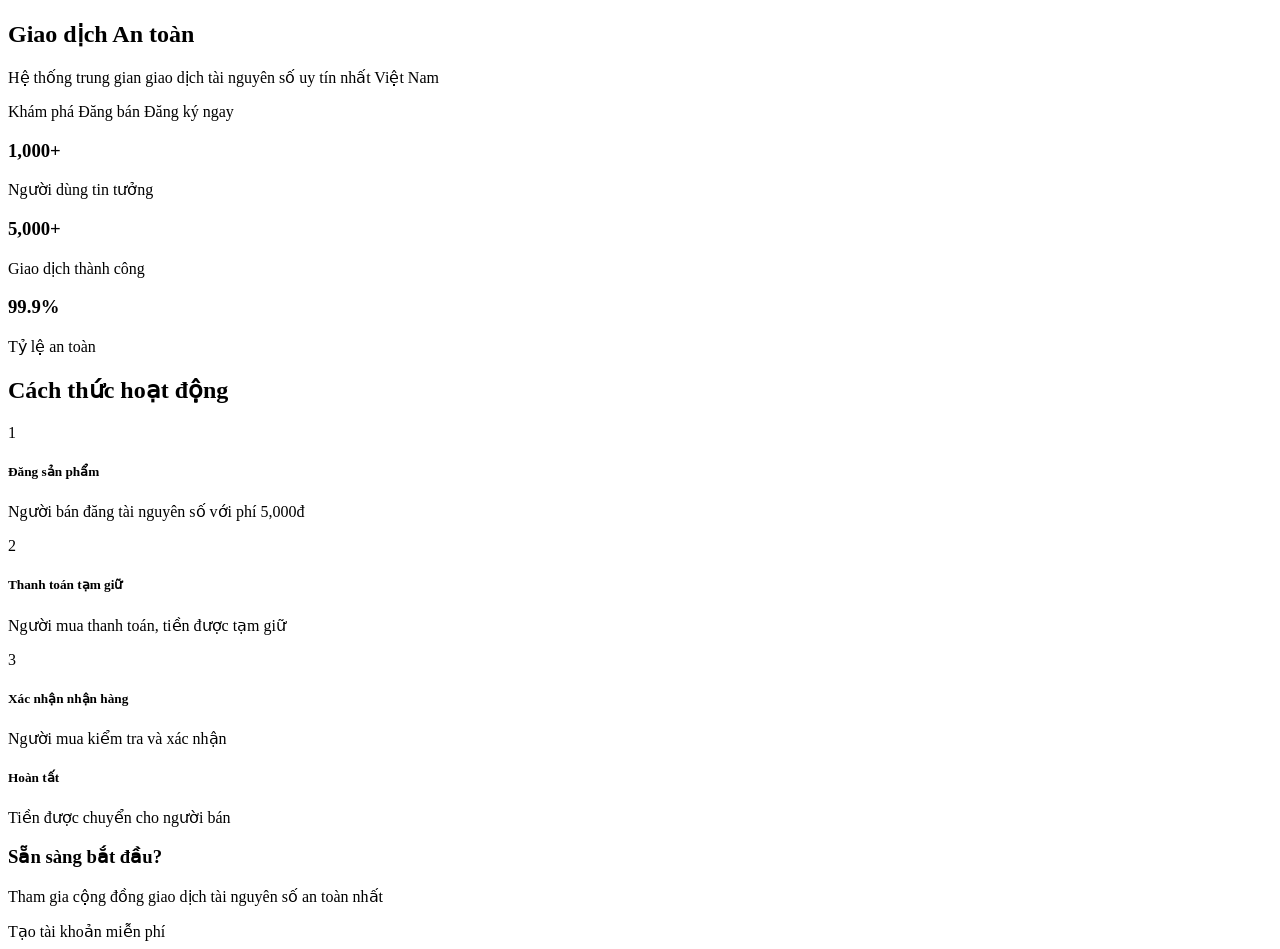
<file: src/main/resources/templates/index.html>
<!doctype html>
<html
  xmlns:th="http://www.thymeleaf.org"
  xmlns:layout="http://www.ultraq.net.nz/thymeleaf/layout"
  xmlns:sec="http://www.thymeleaf.org/extras/spring-security"
  layout:decorate="~{layout/main}"
>
  <head>
    <title>Digital Market - Trang chủ</title>
  </head>
  <body>
    <div layout:fragment="content">
      <!-- Hero Section -->
      <section class="hero-section text-center mb-5">
        <div class="py-4">
          <h1 class="display-4 fw-bold mb-3">
            <i class="bi bi-shield-check me-2"></i>Giao dịch An toàn
          </h1>
          <p class="lead mb-4">
            Hệ thống trung gian giao dịch tài nguyên số uy tín nhất Việt Nam
          </p>
          <div class="d-flex justify-content-center gap-3 flex-wrap">
            <a th:href="@{/products}" class="btn btn-light btn-lg px-4">
              <i class="bi bi-search me-2"></i>Khám phá
            </a>
            <a
              th:href="@{/products/create}"
              class="btn btn-outline-light btn-lg px-4"
              sec:authorize="isAuthenticated()"
            >
              <i class="bi bi-plus-lg me-2"></i>Đăng bán
            </a>

            <a
              th:href="@{/register}"
              class="btn btn-outline-light btn-lg px-4"
              sec:authorize="!isAuthenticated()"
            >
              <i class="bi bi-person-plus me-2"></i>Đăng ký ngay
            </a>
          </div>
        </div>
      </section>

      <!-- Stats -->
      <div class="row g-4 mb-5">
        <div class="col-md-4">
          <div class="card stats-card">
            <i class="bi bi-people-fill text-primary"></i>
            <h3>1,000+</h3>
            <p class="text-muted mb-0">Người dùng tin tưởng</p>
          </div>
        </div>
        <div class="col-md-4">
          <div class="card stats-card">
            <i class="bi bi-bag-check-fill text-success"></i>
            <h3>5,000+</h3>
            <p class="text-muted mb-0">Giao dịch thành công</p>
          </div>
        </div>
        <div class="col-md-4">
          <div class="card stats-card">
            <i class="bi bi-shield-fill-check text-info"></i>
            <h3>99.9%</h3>
            <p class="text-muted mb-0">Tỷ lệ an toàn</p>
          </div>
        </div>
      </div>

      <!-- How it works -->
      <section class="mb-5">
        <h2 class="text-center mb-4 fw-bold">Cách thức hoạt động</h2>
        <div class="row g-4">
          <div class="col-md-3 col-6">
            <div class="text-center">
              <div
                class="rounded-circle bg-primary text-white rounded-circle-step mb-3 mx-auto"
              >
                <span class="fw-bold fs-4">1</span>
              </div>
              <h5>Đăng sản phẩm</h5>
              <p class="text-muted small">
                Người bán đăng tài nguyên số với phí 5,000đ
              </p>
            </div>
          </div>
          <div class="col-md-3 col-6">
            <div class="text-center">
              <div
                class="rounded-circle bg-primary text-white rounded-circle-step mb-3 mx-auto"
              >
                <span class="fw-bold fs-4">2</span>
              </div>
              <h5>Thanh toán tạm giữ</h5>
              <p class="text-muted small">
                Người mua thanh toán, tiền được tạm giữ
              </p>
            </div>
          </div>
          <div class="col-md-3 col-6">
            <div class="text-center">
              <div
                class="rounded-circle bg-primary text-white rounded-circle-step mb-3 mx-auto"
              >
                <span class="fw-bold fs-4">3</span>
              </div>
              <h5>Xác nhận nhận hàng</h5>
              <p class="text-muted small">Người mua kiểm tra và xác nhận</p>
            </div>
          </div>
          <div class="col-md-3 col-6">
            <div class="text-center">
              <div
                class="rounded-circle bg-success text-white rounded-circle-step mb-3 mx-auto"
              >
                <i class="bi bi-check-lg fs-4"></i>
              </div>
              <h5>Hoàn tất</h5>
              <p class="text-muted small">Tiền được chuyển cho người bán</p>
            </div>
          </div>
        </div>
      </section>

      <!-- CTA -->
      <section
        class="text-center py-5 bg-dark text-white"
        style="border-radius: 16px"
      >
        <h3 class="mb-3">Sẵn sàng bắt đầu?</h3>
        <p class="mb-4">
          Tham gia cộng đồng giao dịch tài nguyên số an toàn nhất
        </p>
        <a th:href="@{/register}" class="btn btn-primary btn-lg"
          >Tạo tài khoản miễn phí</a
        >
      </section>
    </div>
  </body>
</html>
</file>
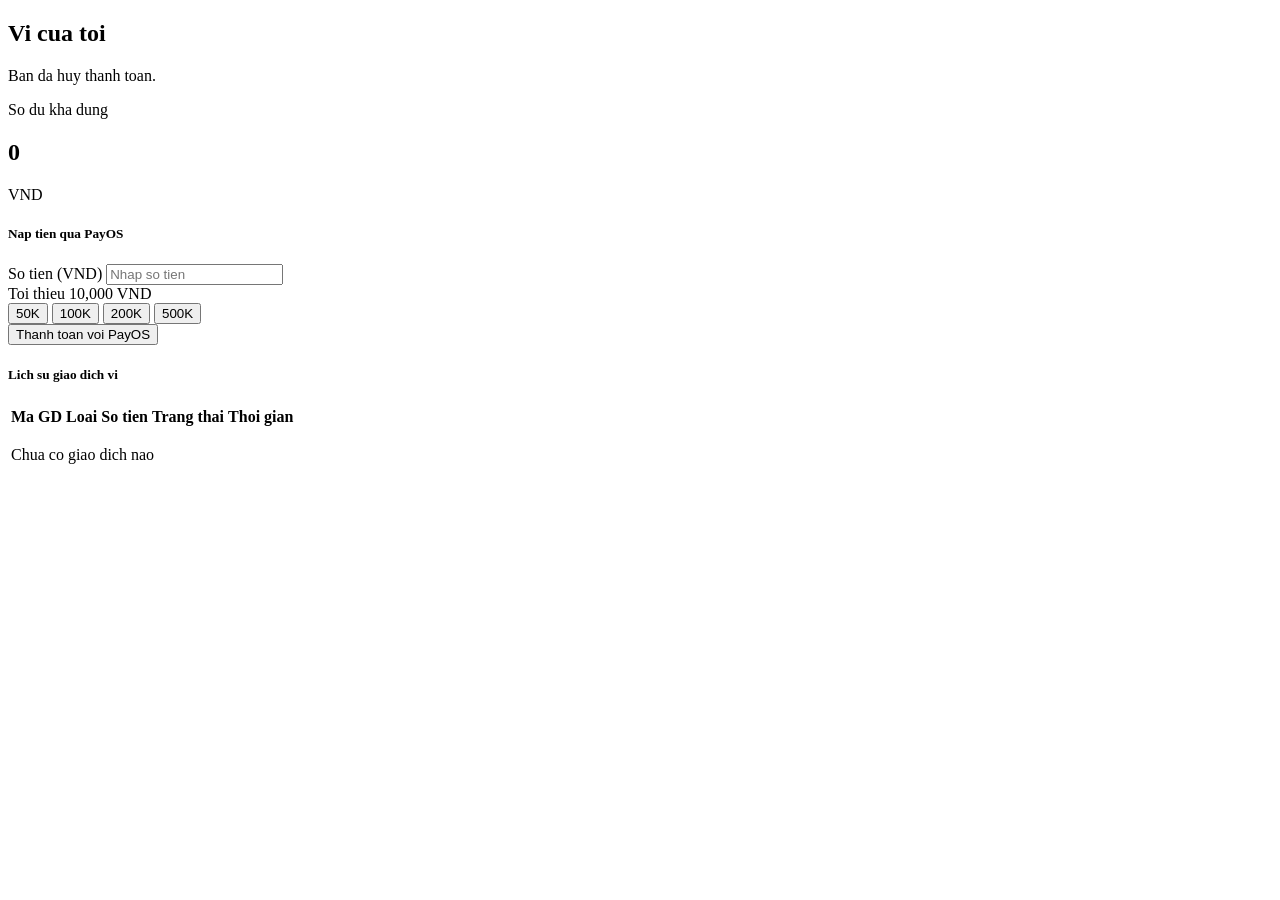
<file: src/main/resources/templates/wallet/index.html>
<!doctype html>
<html
  xmlns:th="http://www.thymeleaf.org"
  xmlns:layout="http://www.ultraq.net.nz/thymeleaf/layout"
  xmlns:sec="http://www.thymeleaf.org/extras/spring-security"
  layout:decorate="~{layout/main}"
>
  <head>
    <title>Vi tien - Digital Market</title>
  </head>
  <body>
    <div layout:fragment="content">
      <h2 class="mb-4"><i class="bi bi-wallet2 me-2"></i>Vi cua toi</h2>

      <!-- Success/Error Messages -->
      <div id="payosAlert" style="display:none;" class="alert fade-in"></div>
      <div th:if="${param.payos != null && param.payos[0] == 'cancel'}" class="alert alert-warning fade-in">
        <i class="bi bi-exclamation-circle me-2"></i>Ban da huy thanh toan.
      </div>

      <div class="row g-4">
        <!-- Balance Card -->
        <div class="col-md-6">
          <div class="card balance-card">
            <div class="card-body p-4">
              <div class="d-flex justify-content-between align-items-start">
                <div>
                  <p class="mb-1 opacity-75">So du kha dung</p>
                  <h2 class="display-5 fw-bold mb-0" id="balance">0</h2>
                  <p class="mb-0">VND</p>
                </div>
                <i class="bi bi-wallet-fill display-4 opacity-50"></i>
              </div>
            </div>
          </div>
        </div>

        <!-- Deposit Card -->
        <div class="col-md-6">
          <div class="card h-100">
            <div class="card-header">
              <h5 class="mb-0">
                <i class="bi bi-plus-circle me-2"></i>Nap tien qua PayOS
              </h5>
            </div>
            <div class="card-body">
              <form id="depositForm">
                <div class="mb-3">
                  <label class="form-label">So tien (VND)</label>
                  <input
                    type="number"
                    id="depositAmount"
                    class="form-control form-control-lg"
                    placeholder="Nhap so tien"
                    min="10000"
                    step="10000"
                    required
                  />
                  <div class="form-text">Toi thieu 10,000 VND</div>
                </div>

                <div class="d-flex gap-2 mb-3">
                  <button type="button" class="btn btn-outline-secondary flex-fill" onclick="setAmount(50000)">50K</button>
                  <button type="button" class="btn btn-outline-secondary flex-fill" onclick="setAmount(100000)">100K</button>
                  <button type="button" class="btn btn-outline-secondary flex-fill" onclick="setAmount(200000)">200K</button>
                  <button type="button" class="btn btn-outline-secondary flex-fill" onclick="setAmount(500000)">500K</button>
                </div>

                <button type="submit" class="btn btn-primary w-100 btn-lg">
                  <i class="bi bi-credit-card me-2"></i>Thanh toan voi PayOS
                </button>
              </form>
            </div>
          </div>
        </div>
      </div>

      <!-- Transaction History -->
      <div class="card mt-4">
        <div class="card-header">
          <h5 class="mb-0">
            <i class="bi bi-clock-history me-2"></i>Lich su giao dich vi
          </h5>
        </div>
        <div class="card-body p-0">
          <div class="table-responsive">
            <table class="table table-hover mb-0">
              <thead class="table-light">
                <tr>
                  <th>Ma GD</th>
                  <th>Loai</th>
                  <th>So tien</th>
                  <th>Trang thai</th>
                  <th>Thoi gian</th>
                </tr>
              </thead>
              <tbody id="transactionHistory">
                <tr>
                  <td colspan="5" class="text-center text-muted py-4">
                    <i class="bi bi-inbox display-6"></i>
                    <p class="mb-0 mt-2">Chua co giao dich nao</p>
                  </td>
                </tr>
              </tbody>
            </table>
          </div>
        </div>
      </div>
    </div>

    <div layout:fragment="scripts">
      <script>
        $(document).ready(function () {
          // Check if returning from PayOS payment
          const urlParams = new URLSearchParams(window.location.search);
          const payos = urlParams.get('payos');
          const orderCode = urlParams.get('orderCode');

          if (payos === 'success' && orderCode) {
            confirmPayOSPayment(orderCode);
          } else {
            loadBalance();
          }
        });

        function confirmPayOSPayment(orderCode) {
          const alertDiv = $('#payosAlert');
          alertDiv.removeClass('alert-success alert-danger')
            .addClass('alert-info')
            .html('<i class="bi bi-hourglass-split me-2"></i>Dang xac nhan thanh toan...')
            .show();

          $.get("/api/wallet/payos-confirm", { orderCode: orderCode }, function (response) {
            if (response.success) {
              alertDiv.removeClass('alert-info')
                .addClass('alert-success')
                .html('<i class="bi bi-check-circle me-2"></i>Nap tien thanh cong! So du da duoc cap nhat.');
            } else {
              alertDiv.removeClass('alert-info')
                .addClass('alert-warning')
                .html('<i class="bi bi-exclamation-circle me-2"></i>Thanh toan chua duoc xac nhan. Vui long doi hoac lien he ho tro.');
            }
            loadBalance();
          }).fail(function () {
            alertDiv.removeClass('alert-info')
              .addClass('alert-danger')
              .html('<i class="bi bi-x-circle me-2"></i>Khong the xac nhan thanh toan. Vui long thu lai sau.');
            loadBalance();
          });
        }

        function loadBalance() {
          $.get("/api/wallet/balance", function (wallet) {
            const balance = typeof wallet.balance === 'object' ? parseFloat(wallet.balance) : parseFloat(wallet.balance);
            $("#balance").text(formatVND(balance));
            $("#navBalance").text(formatVND(balance));
          }).fail(function () {
            $("#balance").text("--");
          });
        }

        function setAmount(amount) {
          $("#depositAmount").val(amount);
        }

        $("#depositForm").submit(function (e) {
          e.preventDefault();
          const amount = $("#depositAmount").val();

          if (amount < 10000) {
            showToast("So tien toi thieu la 10,000 VND", "error");
            return;
          }

          $(this)
            .find('button[type="submit"]')
            .prop("disabled", true)
            .html('<i class="bi bi-hourglass-split me-2"></i>Dang xu ly...');

          $.post(
            "/api/wallet/deposit",
            { amount: amount },
            function (response) {
              window.location.href = response.paymentUrl;
            },
          ).fail(function (xhr) {
            showToast("Co loi xay ra. Vui long thu lai.", "error");
            $('#depositForm button[type="submit"]')
              .prop("disabled", false)
              .html('<i class="bi bi-credit-card me-2"></i>Thanh toan voi PayOS');
          });
        });
      </script>
    </div>
  </body>
</html>
</file>
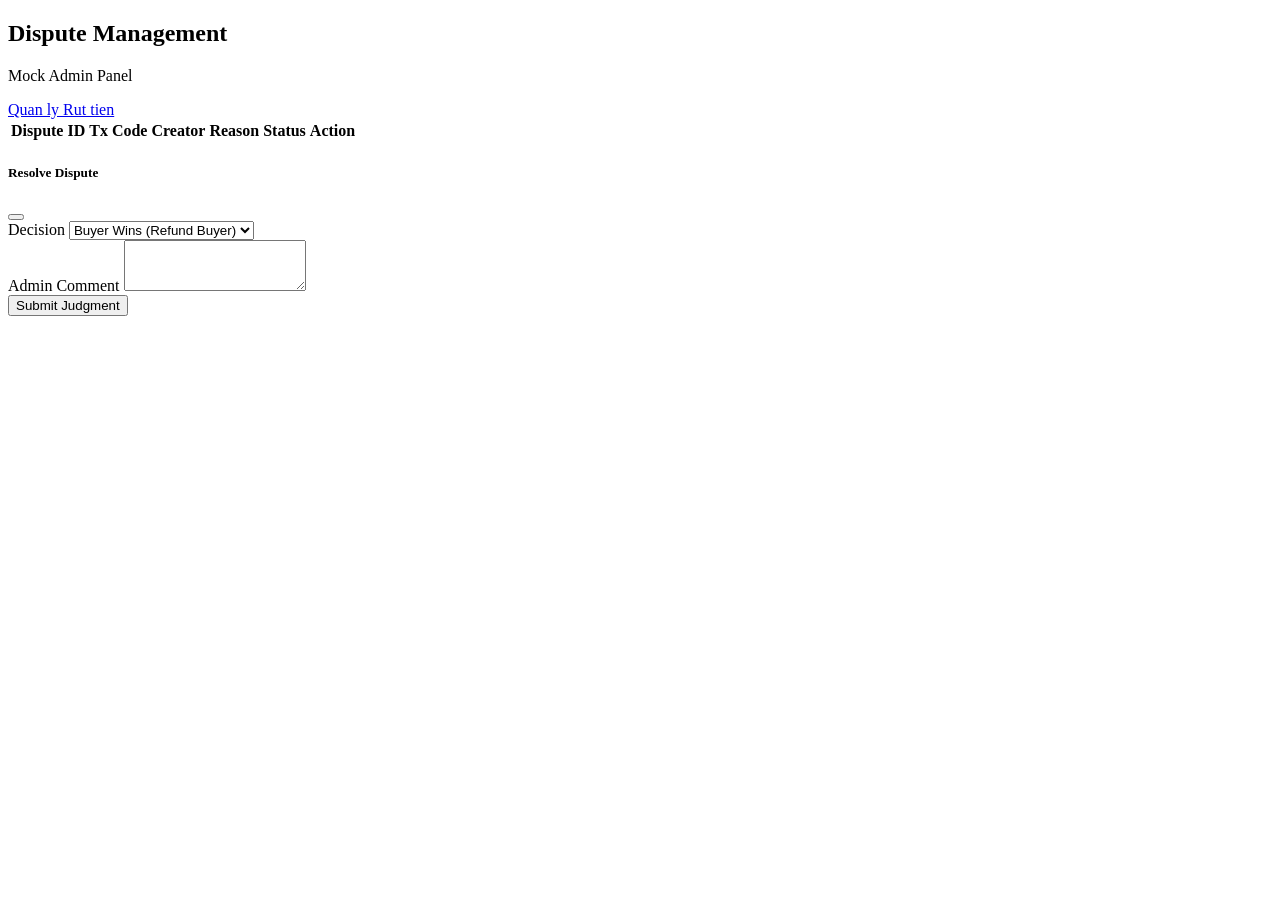
<file: src/main/resources/templates/admin/disputes.html>
<!doctype html>
<html
  xmlns:th="http://www.thymeleaf.org"
  xmlns:layout="http://www.ultraq.net.nz/thymeleaf/layout"
  layout:decorate="~{layout/admin}"
>
  <head>
    <title>Admin - Dispute Management</title>
  </head>
  <body>
    <div layout:fragment="content">
      <h2>Dispute Management</h2>
      <p>Mock Admin Panel</p>

      <a href="/api/wallet/withdraw/viewall" class="btn btn-outline-primary mb-3">
        <i class="bi bi-cash-stack me-2"></i>Quan ly Rut tien
      </a>
      <div class="card">
        <div class="card-body">
          <table class="table">
            <thead>
              <tr>
                <th>Dispute ID</th>
                <th>Tx Code</th>
                <th>Creator</th>
                <th>Reason</th>
                <th>Status</th>
                <th>Action</th>
              </tr>
            </thead>
            <tbody id="disputeRows">
              <!-- AJAX -->
            </tbody>
          </table>
        </div>
      </div>

      <!-- Resolve Modal -->
      <div class="modal fade" id="resolveModal" tabindex="-1">
        <div class="modal-dialog">
          <div class="modal-content">
            <div class="modal-header">
              <h5 class="modal-title">Resolve Dispute</h5>
              <button
                type="button"
                class="btn-close"
                data-bs-dismiss="modal"
              ></button>
            </div>
            <div class="modal-body">
              <input type="hidden" id="resolveId" />
              <div class="mb-3">
                <label class="form-label">Decision</label>
                <select id="resolveDecision" class="form-select">
                  <option value="RESOLVED_BUYER_WINS">
                    Buyer Wins (Refund Buyer)
                  </option>
                  <option value="RESOLVED_SELLER_WINS">
                    Seller Wins (Pay Seller)
                  </option>
                  <option value="RESOLVED_MUTUAL">Mutual/Cancel</option>
                </select>
              </div>
              <div class="mb-3">
                <label class="form-label">Admin Comment</label>
                <textarea
                  id="resolveComment"
                  class="form-control"
                  rows="3"
                ></textarea>
              </div>
            </div>
            <div class="modal-footer">
              <button
                type="button"
                class="btn btn-primary"
                onclick="submitResolution()"
              >
                Submit Judgment
              </button>
            </div>
          </div>
        </div>
      </div>
    </div>

    <div layout:fragment="scripts">
      <script>
        $(document).ready(function () {
          loadDisputes();
        });

        function loadDisputes() {
          // We need an endpoint to list all disputes.
          // DisputeApiController doesn't seem to have listAll or listByStatus exposed clearly yet.
          // Assuming we add it or just mock it.
          // Let's assume we fetch `ALL` disputes.

          // TODO: Add /api/disputes/list to Controller.
          // For now, let's create a stub in script or assume logic exists.
          // I will add the method to Controller immediately after this to ensure it works.
          $.get("/api/disputes/list", function (list) {
            let html = "";
            list.forEach((d) => {
              html += `
                            <tr>
                                <td>${d.id}</td>
                                <td>${d.transaction.transactionCode.substring(0, 8)}...</td>
                                <td>${d.creator.username || d.creator.id}</td>
                                <td>${d.reason}</td>
                                <td><span class="badge bg-warning">${d.status}</span></td>
                                <td>
                                    ${
                                      d.status === "PENDING"
                                        ? `<button class="btn btn-primary btn-sm" onclick="openResolve(${d.id})">Resolve</button>`
                                        : ""
                                    }
                                </td>
                            </tr>
                         `;
            });
            $("#disputeRows").html(html);
          });
        }

        function openResolve(id) {
          $("#resolveId").val(id);
          new bootstrap.Modal(document.getElementById("resolveModal")).show();
        }

        function submitResolution() {
          const id = $("#resolveId").val();
          const resolution = $("#resolveDecision").val();
          const comment = $("#resolveComment").val();

          $.post(
            `/api/disputes/${id}/resolve?resolution=${resolution}&comment=${encodeURIComponent(comment)}`,
            function () {
              alert("Resolved!");
              loadDisputes();
            },
          );
        }
      </script>
    </div>
  </body>
</html>
</file>
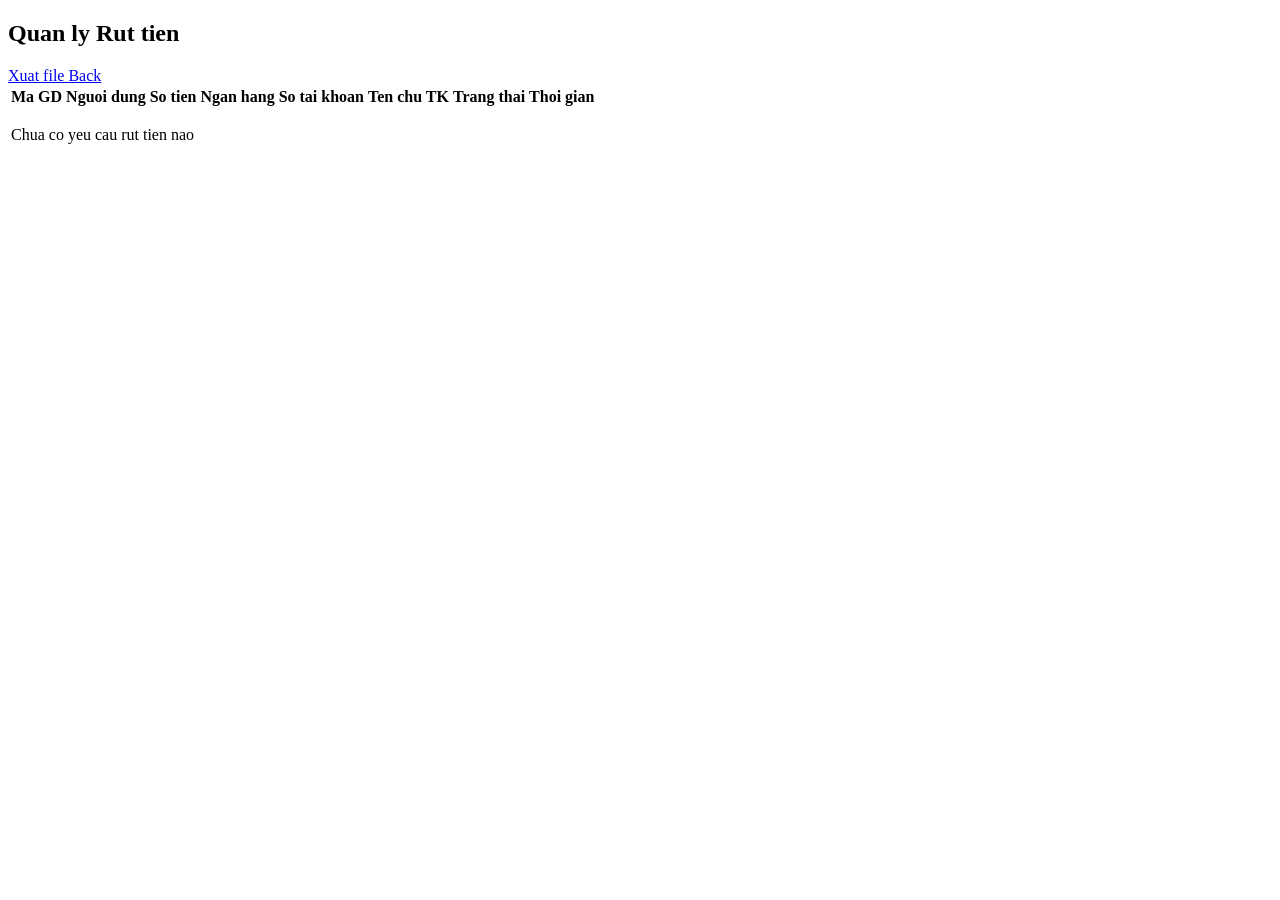
<file: src/main/resources/templates/admin/withdrawals.html>
<!doctype html>
<html
        xmlns:th="http://www.thymeleaf.org"
        xmlns:layout="http://www.ultraq.net.nz/thymeleaf/layout"
        layout:decorate="~{layout/admin}"
>
<head>
    <title>Admin - Quan ly Rut tien</title>
</head>
<body>
<div layout:fragment="content">

    <div class="d-flex justify-content-between align-items-center mb-4">
        <h2 class="mb-0"><i class="bi bi-cash-stack me-2"></i>Quan ly Rut tien</h2>
        <div class="d-flex gap-2">
            <a href="/api/wallet/withdraw/export"
               class="btn btn-success"
               onclick="setTimeout(() => location.reload(), 2000)">
                <i class="bi bi-download me-1"></i>Xuat file
            </a>
            <a href="/admin/disputes" class="btn btn-outline-secondary">
                <i class="bi bi-arrow-left me-1"></i>Back
            </a>
        </div>
    </div>

    <!-- Flash Messages -->
    <div th:if="${successMessage}" class="alert alert-success fade-in">
        <i class="bi bi-check-circle me-2"></i>
        <span th:text="${successMessage}"></span>
    </div>
    <div th:if="${errorMessage}" class="alert alert-danger fade-in">
        <i class="bi bi-x-circle me-2"></i>
        <span th:text="${errorMessage}"></span>
    </div>

    <div class="card">
        <div class="card-body p-0">
            <div class="table-responsive">
                <table class="table table-hover mb-0">
                    <thead class="table-light">
                    <tr>
                        <th>Ma GD</th>
                        <th>Nguoi dung</th>
                        <th>So tien</th>
                        <th>Ngan hang</th>
                        <th>So tai khoan</th>
                        <th>Ten chu TK</th>
                        <th>Trang thai</th>
                        <th>Thoi gian</th>
                    </tr>
                    </thead>
                    <tbody>
                    <tr th:if="${#lists.isEmpty(withdrawals)}">
                        <td colspan="8" class="text-center text-muted py-4">
                            <i class="bi bi-inbox display-6"></i>
                            <p class="mb-0 mt-2">Chua co yeu cau rut tien nao</p>
                        </td>
                    </tr>
                    <tr th:each="w : ${withdrawals}"
                        th:classappend="${w.status == 'PENDING' ? 'table-warning' : ''}">
                        <td><code th:text="'#' + ${w.id}"></code></td>
                        <td th:text="${w.user.username}"></td>
                        <td class="fw-bold text-danger"
                            th:text="${#numbers.formatDecimal(w.amount, 0, 'COMMA', 0, 'POINT')} + ' VND'"></td>
                        <td th:text="${w.bankName}"></td>
                        <td th:text="${w.bankAccount}"></td>
                        <td th:text="${w.accountName}"></td>
                        <td>
                            <span class="badge"
                                  th:classappend="${w.status == 'PENDING' ? 'bg-warning' : (w.status == 'EXPORTED' ? 'bg-success' : 'bg-danger')}"
                                  th:text="${w.status == 'PENDING' ? 'PENDING' : 'EXPORTED'}">
                            </span>
                        </td>
                        <td th:text="${#temporals.format(w.createdAt, 'dd/MM/yyyy HH:mm')}"></td>
                    </tr>
                    </tbody>
                </table>
            </div>
        </div>
    </div>
</div>
</body>
</html>
</file>
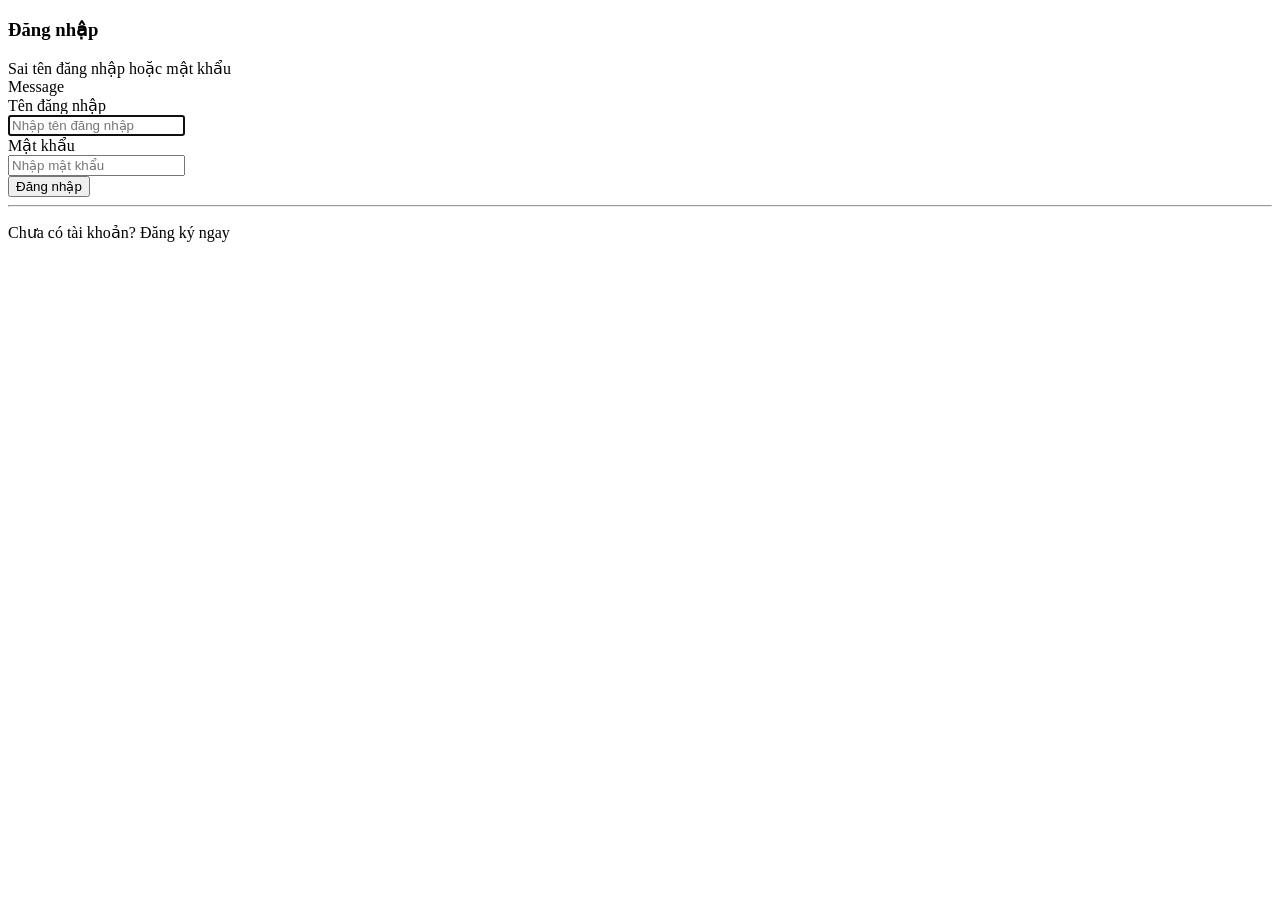
<file: src/main/resources/templates/auth/login.html>
<!doctype html>
<html
  xmlns:th="http://www.thymeleaf.org"
  xmlns:layout="http://www.ultraq.net.nz/thymeleaf/layout"
  layout:decorate="~{layout/main}"
>
  <head>
    <title>Login - Digital Market</title>
  </head>
  <body>
    <div layout:fragment="content">
      <div class="row justify-content-center">
        <div class="col-md-5">
          <div class="card">
            <div class="card-body p-4">
              <h3 class="card-title text-center mb-4">
                <i class="bi bi-person-circle me-2 text-primary"></i>Đăng nhập
              </h3>

              <!-- Error Message -->
              <div th:if="${error}" class="alert alert-danger" role="alert">
                <i class="bi bi-exclamation-triangle me-2"></i>
                <span th:text="${error}">Sai tên đăng nhập hoặc mật khẩu</span>
              </div>

              <!-- Success Message -->
              <div th:if="${message}" class="alert alert-success" role="alert">
                <i class="bi bi-check-circle me-2"></i>
                <span th:text="${message}">Message</span>
              </div>

              <form th:action="@{/login}" method="post">
                <div class="mb-3">
                  <label for="username" class="form-label">Tên đăng nhập</label>
                  <div class="input-group">
                    <span class="input-group-text"
                      ><i class="bi bi-person"></i
                    ></span>
                    <input
                      type="text"
                      class="form-control"
                      id="username"
                      name="username"
                      placeholder="Nhập tên đăng nhập"
                      required
                      autofocus
                    />
                  </div>
                </div>

                <div class="mb-3">
                  <label for="password" class="form-label">Mật khẩu</label>
                  <div class="input-group">
                    <span class="input-group-text"
                      ><i class="bi bi-lock"></i
                    ></span>
                    <input
                      type="password"
                      class="form-control"
                      id="password"
                      name="password"
                      placeholder="Nhập mật khẩu"
                      required
                    />
                  </div>
                </div>

                <div class="d-grid gap-2 mb-3">
                  <button type="submit" class="btn btn-primary btn-lg">
                    <i class="bi bi-box-arrow-in-right me-2"></i>Đăng nhập
                  </button>
                </div>
              </form>

              <hr />
              <p class="text-center mb-0">
                Chưa có tài khoản?
                <a th:href="@{/register}" class="text-decoration-none fw-bold"
                  >Đăng ký ngay</a
                >
              </p>
            </div>
          </div>
        </div>
      </div>
    </div>
  </body>
</html>
</file>
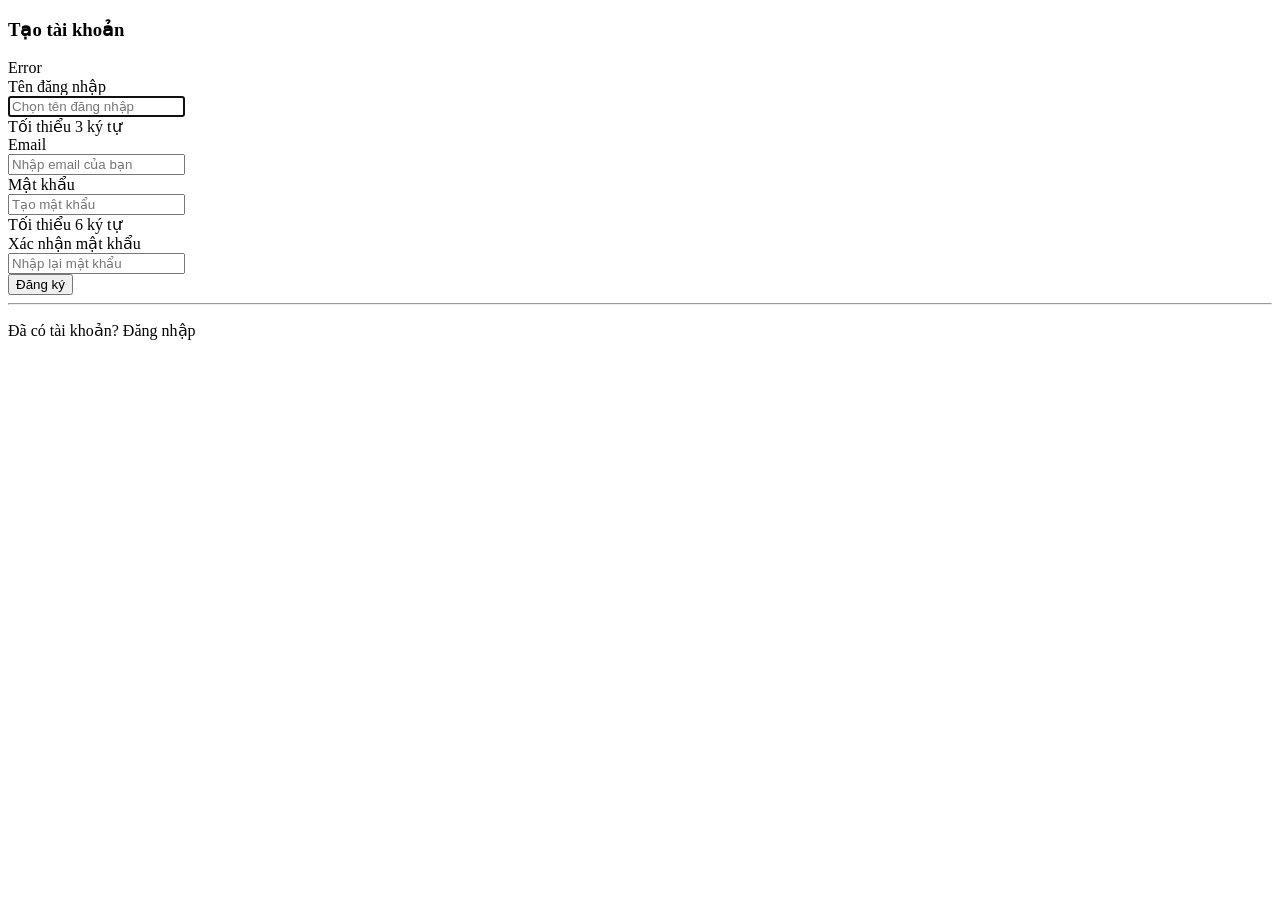
<file: src/main/resources/templates/auth/register.html>
<!doctype html>
<html
  xmlns:th="http://www.thymeleaf.org"
  xmlns:layout="http://www.ultraq.net.nz/thymeleaf/layout"
  layout:decorate="~{layout/main}"
>
  <head>
    <title>Đăng ký - Digital Market</title>
  </head>
  <body>
    <div layout:fragment="content">
      <div class="row justify-content-center">
        <div class="col-md-6">
          <div class="card">
            <div class="card-body p-4">
              <h3 class="card-title text-center mb-4">
                <i class="bi bi-person-plus me-2 text-success"></i>Tạo tài khoản
              </h3>

              <!-- Error Message -->
              <div th:if="${error}" class="alert alert-danger" role="alert">
                <i class="bi bi-exclamation-triangle me-2"></i>
                <span th:text="${error}">Error</span>
              </div>

              <form th:action="@{/register}" method="post">
                <div class="mb-3">
                  <label for="username" class="form-label">Tên đăng nhập</label>
                  <div class="input-group">
                    <span class="input-group-text"
                      ><i class="bi bi-person"></i
                    ></span>
                    <input
                      type="text"
                      class="form-control"
                      id="username"
                      name="username"
                      placeholder="Chọn tên đăng nhập"
                      required
                      minlength="3"
                      autofocus
                    />
                  </div>
                  <div class="form-text">Tối thiểu 3 ký tự</div>
                </div>

                <div class="mb-3">
                  <label for="email" class="form-label">Email</label>
                  <div class="input-group">
                    <span class="input-group-text"
                      ><i class="bi bi-envelope"></i
                    ></span>
                    <input
                      type="email"
                      class="form-control"
                      id="email"
                      name="email"
                      placeholder="Nhập email của bạn"
                      required
                    />
                  </div>
                </div>

                <div class="mb-3">
                  <label for="password" class="form-label">Mật khẩu</label>
                  <div class="input-group">
                    <span class="input-group-text"
                      ><i class="bi bi-lock"></i
                    ></span>
                    <input
                      type="password"
                      class="form-control"
                      id="password"
                      name="password"
                      placeholder="Tạo mật khẩu"
                      required
                      minlength="6"
                    />
                  </div>
                  <div class="form-text">Tối thiểu 6 ký tự</div>
                </div>

                <div class="mb-3">
                  <label for="confirmPassword" class="form-label"
                    >Xác nhận mật khẩu</label
                  >
                  <div class="input-group">
                    <span class="input-group-text"
                      ><i class="bi bi-lock-fill"></i
                    ></span>
                    <input
                      type="password"
                      class="form-control"
                      id="confirmPassword"
                      name="confirmPassword"
                      placeholder="Nhập lại mật khẩu"
                      required
                    />
                  </div>
                </div>

                <div class="d-grid gap-2 mb-3">
                  <button type="submit" class="btn btn-success btn-lg">
                    <i class="bi bi-check-circle me-2"></i>Đăng ký
                  </button>
                </div>
              </form>

              <hr />
              <p class="text-center mb-0">
                Đã có tài khoản?
                <a th:href="@{/login}" class="text-decoration-none fw-bold"
                  >Đăng nhập</a
                >
              </p>
            </div>
          </div>
        </div>
      </div>
    </div>
  </body>
</html>
</file>
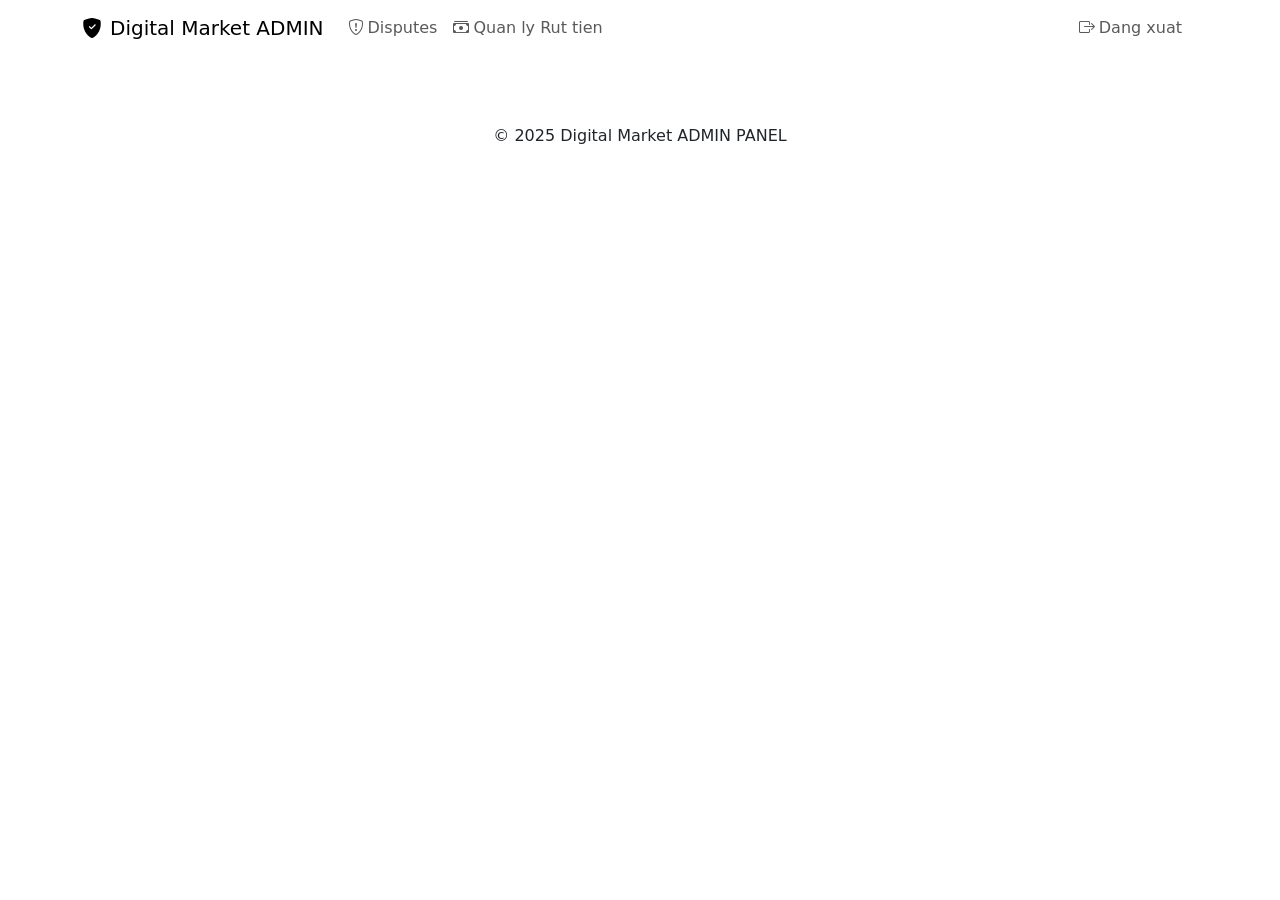
<file: src/main/resources/templates/layout/admin.html>
<!doctype html>
<html
        lang="vi"
        xmlns:th="http://www.thymeleaf.org"
        xmlns:layout="http://www.ultraq.net.nz/thymeleaf/layout"
>
<head>
  <meta charset="UTF-8" />
  <meta name="viewport" content="width=device-width, initial-scale=1.0" />
  <title>Admin - Digital Market</title>

  <!-- Google Fonts -->
  <link rel="preconnect" href="https://fonts.googleapis.com" />
  <link rel="preconnect" href="https://fonts.gstatic.com" crossorigin />
  <link href="https://fonts.googleapis.com/css2?family=Inter:wght@400;500;600;700&display=swap" rel="stylesheet" />

  <!-- Bootstrap 5 CSS -->
  <link href="https://cdn.jsdelivr.net/npm/bootstrap@5.3.0/dist/css/bootstrap.min.css" rel="stylesheet" />

  <!-- Bootstrap Icons -->
  <link href="https://cdn.jsdelivr.net/npm/bootstrap-icons@1.10.0/font/bootstrap-icons.css" rel="stylesheet" />

  <!-- Custom CSS -->
  <link th:href="@{/css/style.css}" rel="stylesheet" />

</head>
<body>
<!-- Admin Navbar -->
<nav class="navbar navbar-expand-lg fixed-top admin-navbar">
  <div class="container">
    <a class="navbar-brand" th:href="@{/admin/disputes}">
      <i class="bi bi-shield-fill-check me-2"></i>Digital Market
      <span class="admin-badge">ADMIN</span>
    </a>
    <button
            class="navbar-toggler"
            type="button"
            data-bs-toggle="collapse"
            data-bs-target="#adminNavbar"
    >
      <span class="navbar-toggler-icon"></span>
    </button>
    <div class="collapse navbar-collapse" id="adminNavbar">
      <ul class="navbar-nav me-auto">
        <li class="nav-item">
          <a class="nav-link" th:href="@{/admin/disputes}">
            <i class="bi bi-shield-exclamation me-1"></i>Disputes
          </a>
        </li>
        <li class="nav-item">
          <a class="nav-link" th:href="@{/api/wallet/withdraw/viewall}">
            <i class="bi bi-cash-stack me-1"></i>Quan ly Rut tien
          </a>
        </li>
      </ul>

      <ul class="navbar-nav">
        <li class="nav-item">
          <form th:action="@{/logout}" method="post" class="d-inline">
            <button type="submit" class="nav-link btn-logout px-3">
              <i class="bi bi-box-arrow-right me-1"></i>Dang xuat
            </button>
          </form>
        </li>
      </ul>
    </div>
  </div>
</nav>

<!-- Page Content -->
<main class="container py-4" style="padding-top: 100px !important;">
  <div layout:fragment="content">
    <!-- Content replaces this -->
  </div>
</main>

<!-- Footer -->
<footer class="admin-footer mt-auto">
  <div class="container text-center">
    <p class="mb-0">
      &copy; 2025 Digital Market <span class="admin-badge">ADMIN PANEL</span>
    </p>
  </div>
</footer>

<!-- Bootstrap Bundle -->
<script src="https://cdn.jsdelivr.net/npm/bootstrap@5.3.0/dist/js/bootstrap.bundle.min.js"></script>
<script src="https://code.jquery.com/jquery-3.6.0.min.js"></script>
<script th:src="@{/js/main.js}"></script>

<div layout:fragment="scripts">
  <!-- Scripts replace this -->
</div>
</body>
</html>
</file>
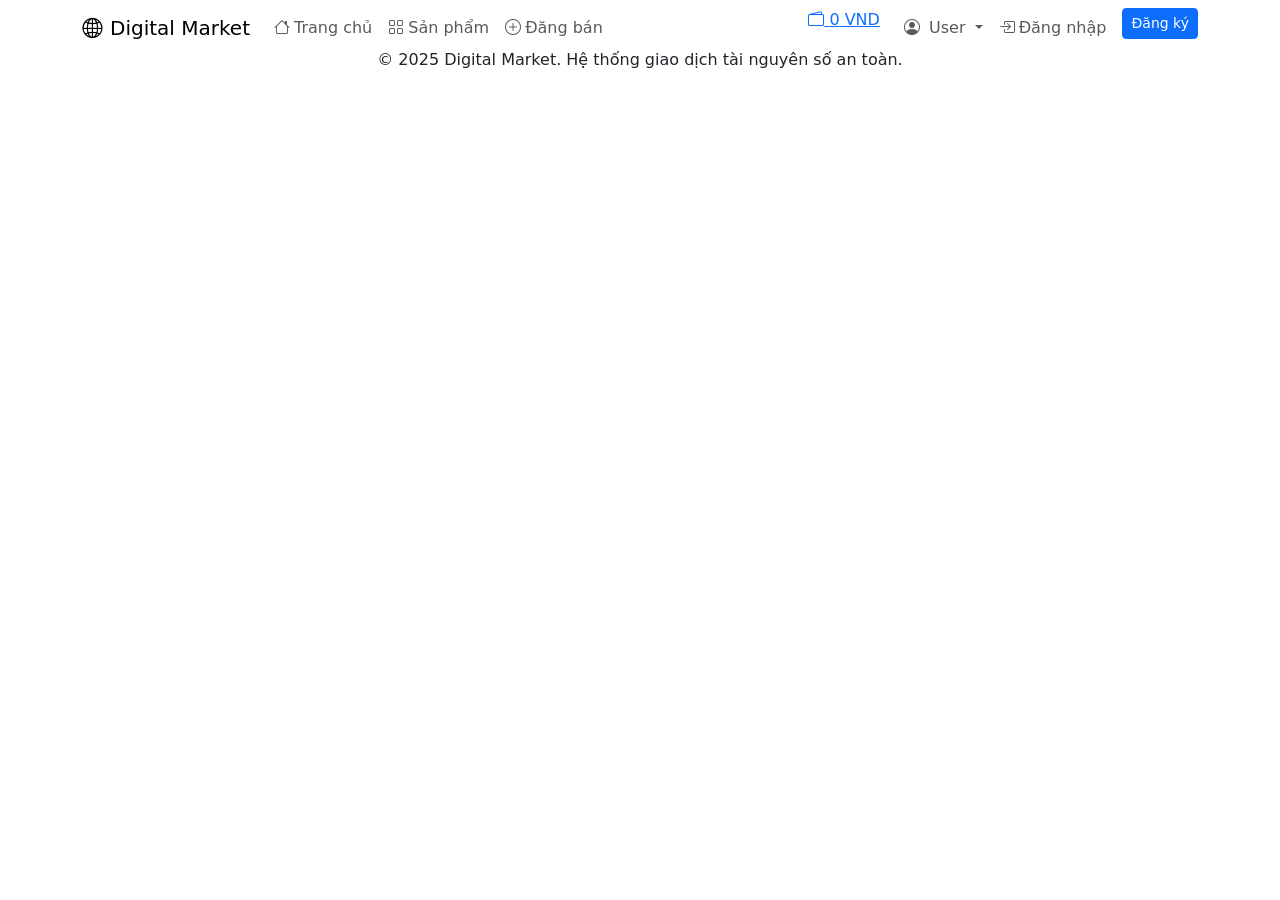
<file: src/main/resources/templates/layout/main.html>
<!doctype html>
<html
  lang="vi"
  xmlns:th="http://www.thymeleaf.org"
  xmlns:layout="http://www.ultraq.net.nz/thymeleaf/layout"
  xmlns:sec="http://www.thymeleaf.org/extras/spring-security"
>
  <head>
    <meta charset="UTF-8" />
    <meta name="viewport" content="width=device-width, initial-scale=1.0" />
    <title>Digital Market - Giao dịch tài nguyên số</title>

    <!-- Google Fonts -->
    <link rel="preconnect" href="https://fonts.googleapis.com" />
    <link rel="preconnect" href="https://fonts.gstatic.com" crossorigin />
    <link
      href="https://fonts.googleapis.com/css2?family=Inter:wght@400;500;600;700&display=swap"
      rel="stylesheet"
    />

    <!-- Bootstrap 5 CSS -->
    <link
      href="https://cdn.jsdelivr.net/npm/bootstrap@5.3.0/dist/css/bootstrap.min.css"
      rel="stylesheet"
    />

    <!-- Bootstrap Icons -->
    <link
      href="https://cdn.jsdelivr.net/npm/bootstrap-icons@1.10.0/font/bootstrap-icons.css"
      rel="stylesheet"
    />

    <!-- Custom CSS -->
    <link th:href="@{/css/style.css}" rel="stylesheet" />
  </head>
  <body>
    <!-- Navigation -->
    <nav class="navbar navbar-expand-lg fixed-top">
      <div class="container">
        <a class="navbar-brand" th:href="@{/}">
          <i class="bi bi-globe2 me-2"></i>Digital Market
        </a>
        <button
          class="navbar-toggler"
          type="button"
          data-bs-toggle="collapse"
          data-bs-target="#navbarResponsive"
        >
          <span class="navbar-toggler-icon"></span>
        </button>
        <div class="collapse navbar-collapse" id="navbarResponsive">
          <ul class="navbar-nav me-auto">
            <li class="nav-item">
              <a class="nav-link" th:href="@{/}"
                ><i class="bi bi-house me-1"></i>Trang chủ</a
              >
            </li>
            <li class="nav-item">
              <a class="nav-link" th:href="@{/products}"
                ><i class="bi bi-grid me-1"></i>Sản phẩm</a
              >
            </li>
            <li class="nav-item" sec:authorize="isAuthenticated()">
              <a class="nav-link" th:href="@{/products/create}"
                ><i class="bi bi-plus-circle me-1"></i>Đăng bán</a
              >
            </li>
          </ul>

          <ul class="navbar-nav">
            <!-- Authenticated User -->
            <li class="nav-item me-3" sec:authorize="isAuthenticated()">
              <a class="wallet-badge" th:href="@{/wallet}">
                <i class="bi bi-wallet2"></i>
                <span id="navBalance">0</span> VND
              </a>
            </li>

            <li class="nav-item dropdown" sec:authorize="isAuthenticated()">
              <a
                class="nav-link dropdown-toggle"
                href="#"
                role="button"
                data-bs-toggle="dropdown"
              >
                <i class="bi bi-person-circle me-1"></i>
                <span sec:authentication="name">User</span>
              </a>
              <ul class="dropdown-menu dropdown-menu-end">
                <li>
                  <a class="dropdown-item" th:href="@{/transactions}"
                    ><i class="bi bi-clock-history me-2"></i>Lịch sử</a
                  >
                </li>
                <li>
                  <a class="dropdown-item" th:href="@{/my-products}"
                    ><i class="bi bi-box-seam me-2"></i>Sản phẩm của tôi</a
                  >
                </li>
                <li></li>
                <li>
                  <a class="dropdown-item" th:href="@{/wallet}"
                    ><i class="bi bi-wallet me-2"></i>Ví tiền</a
                  >
                </li>
                <li>
                  <a class="dropdown-item" th:href="@{/api/wallet/withdraw}"
                  ><i class="bi bi-cash-stack me-2"></i>Rút tiền</a
                  >
                </li>
                <li><hr class="dropdown-divider" /></li>
                <li>
                  <form th:action="@{/logout}" method="post" class="d-inline">
                    <button type="submit" class="dropdown-item text-danger">
                      <i class="bi bi-box-arrow-right me-2"></i>Đăng xuất
                    </button>
                  </form>
                </li>
              </ul>
            </li>

            <!-- Not Authenticated -->
            <li class="nav-item" sec:authorize="!isAuthenticated()">
              <a class="nav-link" th:href="@{/login}"
                ><i class="bi bi-box-arrow-in-right me-1"></i>Đăng nhập</a
              >
            </li>
            <li class="nav-item" sec:authorize="!isAuthenticated()">
              <a class="btn btn-primary btn-sm ms-2" th:href="@{/register}"
                >Đăng ký</a
              >
            </li>
          </ul>
        </div>
      </div>
    </nav>

    <!-- Toast Container -->
    <div class="toast-container" id="toastContainer"></div>

    <!-- Page Content -->
    <main class="container py-4">
      <div layout:fragment="content">
        <!-- Content replaces this -->
      </div>
    </main>

    <!-- Footer -->
    <footer class="footer mt-auto">
      <div class="container text-center">
        <p class="mb-0">
          &copy; 2025 Digital Market. Hệ thống giao dịch tài nguyên số an toàn.
        </p>
      </div>
    </footer>

    <!-- Bootstrap Bundle with Popper -->
    <script src="https://cdn.jsdelivr.net/npm/bootstrap@5.3.0/dist/js/bootstrap.bundle.min.js"></script>
    <script src="https://code.jquery.com/jquery-3.6.0.min.js"></script>

    <!-- Custom JS -->
    <script th:src="@{/js/main.js}"></script>

    <div layout:fragment="scripts">
      <!-- Scripts replace this -->
    </div>
  </body>
</html>
</file>
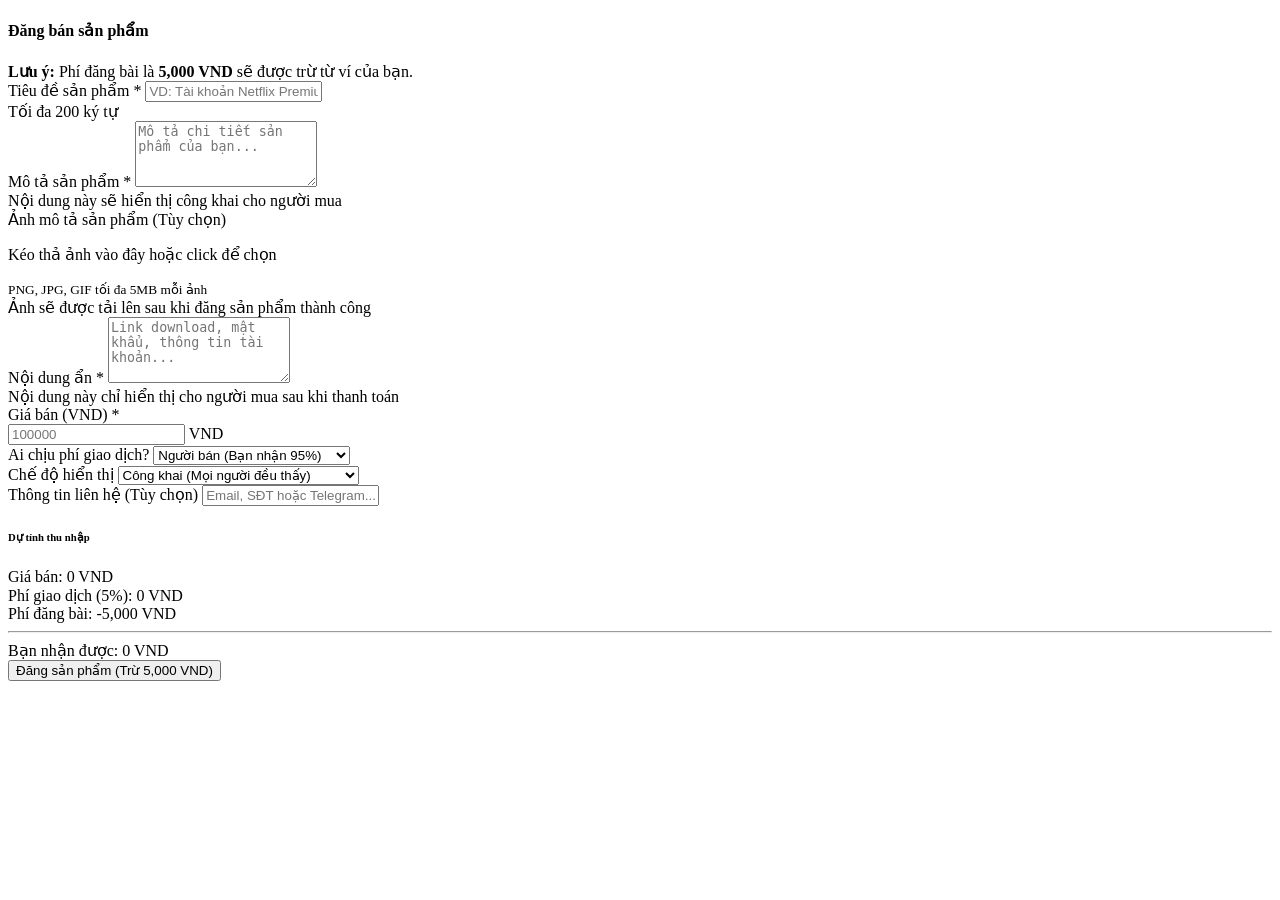
<file: src/main/resources/templates/products/create.html>
<!doctype html>
<html
  xmlns:th="http://www.thymeleaf.org"
  xmlns:layout="http://www.ultraq.net.nz/thymeleaf/layout"
  layout:decorate="~{layout/main}"
>
  <head>
    <title>Đăng bán - Digital Market</title>
  </head>
  <body>
    <div layout:fragment="content">
      <div class="row justify-content-center">
        <div class="col-lg-8">
          <div class="card">
            <div class="card-header bg-white py-3">
              <h4 class="mb-0">
                <i class="bi bi-plus-circle me-2"></i>Đăng bán sản phẩm
              </h4>
            </div>
            <div class="card-body p-4">
              <!-- Fee Warning -->
              <div class="alert alert-warning">
                <i class="bi bi-exclamation-triangle me-2"></i>
                <strong>Lưu ý:</strong> Phí đăng bài là
                <strong>5,000 VND</strong> sẽ được trừ từ ví của bạn.
              </div>

              <form id="createProductForm">
                <div class="mb-4">
                  <label class="form-label fw-bold"
                    >Tiêu đề sản phẩm <span class="text-danger">*</span></label
                  >
                  <input
                    type="text"
                    id="topic"
                    class="form-control form-control-lg"
                    placeholder="VD: Tài khoản Netflix Premium 1 năm"
                    required
                    maxlength="200"
                  />
                  <div class="form-text">Tối đa 200 ký tự</div>
                </div>

                <div class="mb-4">
                  <label class="form-label fw-bold"
                    >Mô tả sản phẩm <span class="text-danger">*</span></label
                  >
                  <textarea
                    id="description"
                    class="form-control"
                    rows="4"
                    placeholder="Mô tả chi tiết sản phẩm của bạn..."
                    required
                  ></textarea>
                  <div class="form-text">
                    Nội dung này sẽ hiển thị công khai cho người mua
                  </div>
                </div>

                <div class="mb-4">
                  <label class="form-label fw-bold">
                    <i class="bi bi-image me-1"></i>Ảnh mô tả sản phẩm
                    <span class="text-muted fw-normal">(Tùy chọn)</span>
                  </label>
                  <div
                    id="imageDropZone"
                    class="border border-2 border-dashed rounded p-4 text-center"
                    style="cursor: pointer; border-color: #dee2e6 !important;"
                    onclick="document.getElementById('imageUploadInput').click()"
                    ondragover="event.preventDefault(); this.classList.add('border-primary')"
                    ondragleave="this.classList.remove('border-primary')"
                    ondrop="handleImageDrop(event)"
                  >
                    <i class="bi bi-cloud-upload fs-2 text-muted"></i>
                    <p class="mb-1 mt-2 text-muted">Kéo thả ảnh vào đây hoặc click để chọn</p>
                    <small class="text-muted">PNG, JPG, GIF tối đa 5MB mỗi ảnh</small>
                  </div>
                  <input
                    type="file"
                    id="imageUploadInput"
                    accept="image/*"
                    multiple
                    style="display: none"
                    onchange="handleImageSelect(event)"
                  />
                  <div id="imagePreviewContainer" class="row g-2 mt-2" style="display: none !important;"></div>
                  <div class="form-text">
                    Ảnh sẽ được tải lên sau khi đăng sản phẩm thành công
                  </div>
                </div>

                <div class="mb-4">
                  <label class="form-label fw-bold">
                    <i class="bi bi-lock me-1"></i>Nội dung ẩn
                    <span class="text-danger">*</span>
                  </label>
                  <textarea
                    id="hiddenContent"
                    class="form-control"
                    rows="4"
                    placeholder="Link download, mật khẩu, thông tin tài khoản..."
                    required
                  ></textarea>
                  <div class="form-text text-info">
                    <i class="bi bi-shield-check me-1"></i>
                    Nội dung này chỉ hiển thị cho người mua sau khi thanh toán
                  </div>
                </div>

                <div class="row g-3 mb-4">
                  <div class="col-md-6">
                    <label class="form-label fw-bold"
                      >Giá bán (VND) <span class="text-danger">*</span></label
                    >
                    <div class="input-group input-group-lg">
                      <input
                        type="number"
                        id="price"
                        class="form-control"
                        placeholder="100000"
                        min="1000"
                        required
                      />
                      <span class="input-group-text">VND</span>
                    </div>
                  </div>
                  <div class="col-md-6">
                    <label class="form-label fw-bold"
                      >Ai chịu phí giao dịch?</label
                    >
                    <select id="feeBearer" class="form-select form-select-lg">
                      <option value="SELLER">Người bán (Bạn nhận 95%)</option>
                      <option value="BUYER">Người mua (Bạn nhận 100%)</option>
                    </select>
                  </div>
                </div>

                <div class="row g-3 mb-4">
                  <div class="col-md-6">
                    <label class="form-label fw-bold">Chế độ hiển thị</label>
                    <select id="visibility" class="form-select">
                      <option value="PUBLIC">
                        Công khai (Mọi người đều thấy)
                      </option>
                      <option value="PRIVATE">
                        Riêng tư (Chỉ người có link mới thấy)
                      </option>
                    </select>
                  </div>
                  <div class="col-md-6">
                    <label class="form-label fw-bold"
                      >Thông tin liên hệ (Tùy chọn)</label
                    >
                    <input
                      type="text"
                      id="contactMethod"
                      class="form-control"
                      placeholder="Email, SĐT hoặc Telegram..."
                    />
                  </div>
                </div>

                <!-- Preview -->
                <div class="bg-light rounded p-3 mb-4">
                  <h6 class="mb-3">
                    <i class="bi bi-calculator me-2"></i>Dự tính thu nhập
                  </h6>
                  <div class="d-flex justify-content-between mb-2">
                    <span>Giá bán:</span>
                    <span id="previewPrice">0 VND</span>
                  </div>
                  <div class="d-flex justify-content-between mb-2">
                    <span>Phí giao dịch (5%):</span>
                    <span id="previewFee">0 VND</span>
                  </div>
                  <div class="d-flex justify-content-between mb-2">
                    <span>Phí đăng bài:</span>
                    <span>-5,000 VND</span>
                  </div>
                  <hr />
                  <div
                    class="d-flex justify-content-between fw-bold text-success"
                  >
                    <span>Bạn nhận được:</span>
                    <span id="previewNet">0 VND</span>
                  </div>
                </div>

                <button
                  type="submit"
                  class="btn btn-success btn-lg w-100"
                  id="submitBtn"
                >
                  <i class="bi bi-check-circle me-2"></i>Đăng sản phẩm (Trừ
                  5,000 VND)
                </button>
              </form>
            </div>
          </div>
        </div>
      </div>
    </div>

    <div layout:fragment="scripts">
      <script>
        let pendingImages = []; // Files chờ upload sau khi tạo sản phẩm

        $("#price, #feeBearer").on("input change", function () {
          updatePreview();
        });

        function updatePreview() {
          const price = parseFloat($("#price").val()) || 0;
          const feeBearer = $("#feeBearer").val();
          const fee = price * 0.05;
          const postingFee = 5000;

          let net;
          if (feeBearer === "SELLER") {
            net = price - fee - postingFee;
            $("#previewFee").text("-" + formatVND(fee) + " VND");
          } else {
            net = price - postingFee;
            $("#previewFee").text("0 VND (Người mua chịu)");
          }

          $("#previewPrice").text(formatVND(price) + " VND");
          $("#previewNet").text(formatVND(Math.max(0, net)) + " VND");
        }

        function handleImageSelect(event) {
          const files = Array.from(event.target.files);
          files.forEach(addImagePreview);
          event.target.value = '';
        }

        function handleImageDrop(event) {
          event.preventDefault();
          document.getElementById('imageDropZone').classList.remove('border-primary');
          const files = Array.from(event.dataTransfer.files).filter(f => f.type.startsWith('image/'));
          files.forEach(addImagePreview);
        }

        function addImagePreview(file) {
          if (file.size > 5 * 1024 * 1024) {
            showToast('Ảnh "' + file.name + '" vượt quá 5MB', 'error');
            return;
          }
          pendingImages.push(file);
          const idx = pendingImages.length - 1;
          const reader = new FileReader();
          reader.onload = function(e) {
            const col = $('<div class="col-4 col-md-3 position-relative">');
            const img = $('<img class="img-thumbnail w-100" style="height:100px; object-fit:cover;">').attr('src', e.target.result);
            const btn = $('<button type="button" class="btn btn-danger btn-sm position-absolute" style="top:4px;right:8px;padding:1px 6px;">').html('&times;').on('click', function() {
              pendingImages[idx] = null;
              col.remove();
              if (pendingImages.every(f => f === null)) {
                $('#imagePreviewContainer').hide();
              }
            });
            col.append(img).append(btn);
            $('#imagePreviewContainer').append(col).show();
          };
          reader.readAsDataURL(file);
        }

        async function uploadPendingImages(productId) {
          const files = pendingImages.filter(f => f !== null);
          for (const file of files) {
            const formData = new FormData();
            formData.append('file', file);
            await $.ajax({
              url: '/api/products/' + productId + '/images',
              method: 'POST',
              data: formData,
              processData: false,
              contentType: false
            });
          }
        }

        $("#createProductForm").submit(function (e) {
          e.preventDefault();

          const data = {
            topic: $("#topic").val(),
            description: $("#description").val(),
            hiddenContent: $("#hiddenContent").val(),
            price: $("#price").val(),
            feeBearer: $("#feeBearer").val(),
            visibility: $("#visibility").val(),
            contactMethod: $("#contactMethod").val(),
          };

          $("#submitBtn")
            .prop("disabled", true)
            .html('<i class="bi bi-hourglass-split me-2"></i>Đang xử lý...');

          $.ajax({
            url: "/api/products",
            method: "POST",
            contentType: "application/json",
            data: JSON.stringify(data),
            success: async function (product) {
              const files = pendingImages.filter(f => f !== null);
              if (files.length > 0) {
                try {
                  await uploadPendingImages(product.id);
                } catch (err) {
                  showToast("Đăng sản phẩm thành công nhưng có lỗi khi upload ảnh", "warning");
                }
              }
              showToast("Đăng sản phẩm thành công!", "success");
              setTimeout(() => {
                window.location.href = "/products/" + product.id;
              }, 1500);
            },
            error: function (xhr) {
              showToast(
                xhr.responseText || "Có lỗi xảy ra. Kiểm tra số dư ví.",
                "error",
              );
              $("#submitBtn")
                .prop("disabled", false)
                .html(
                  '<i class="bi bi-check-circle me-2"></i>Đăng sản phẩm (Trừ 5,000 VND)',
                );
            },
          });
        });
      </script>
    </div>
  </body>
</html>
</file>
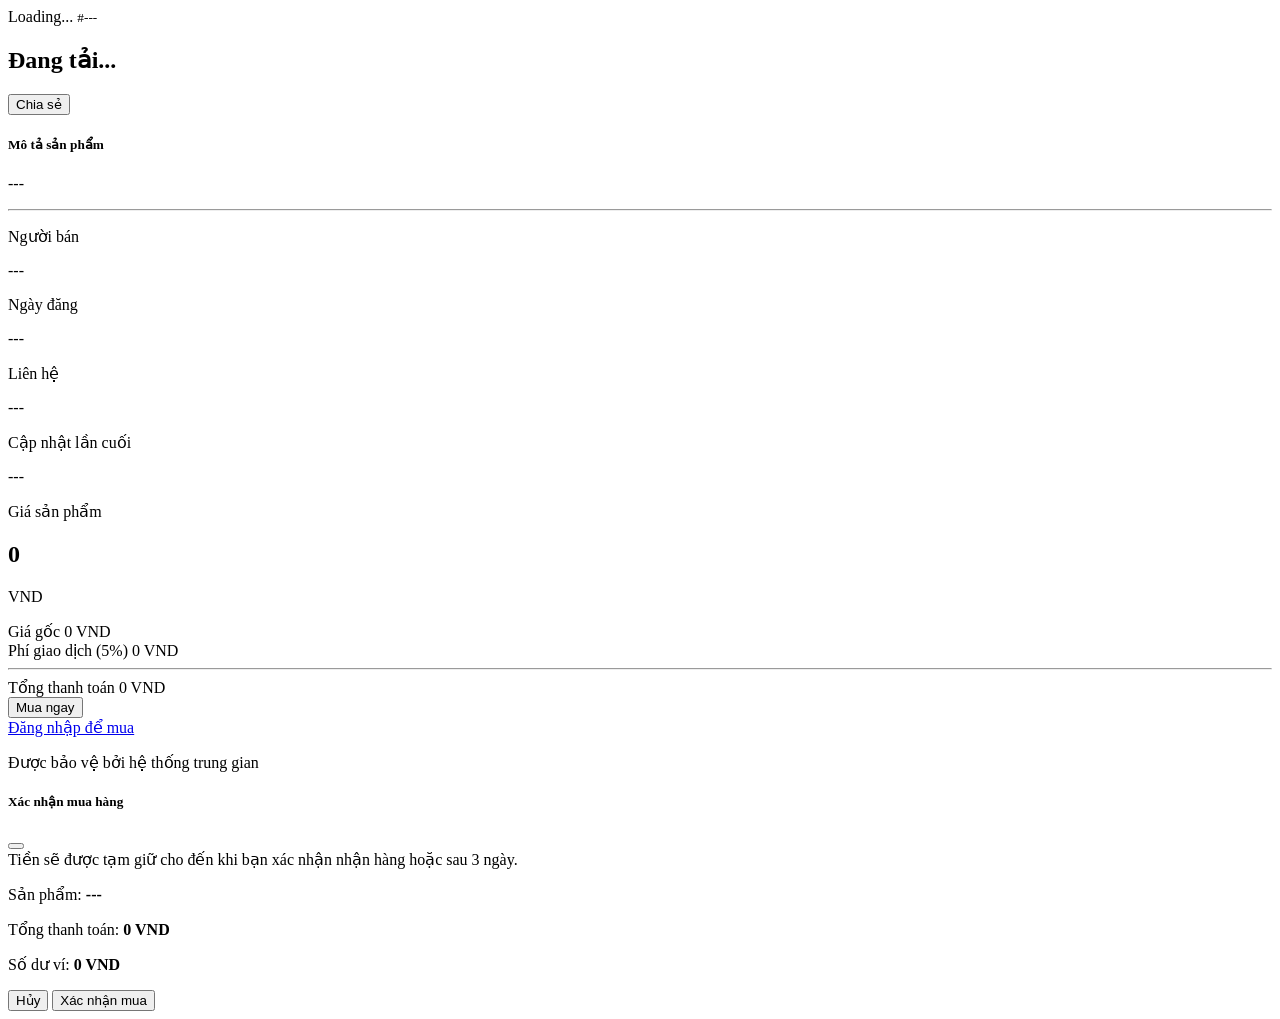
<file: src/main/resources/templates/products/detail.html>
<!doctype html>
<html
  xmlns:th="http://www.thymeleaf.org"
  xmlns:layout="http://www.ultraq.net.nz/thymeleaf/layout"
  xmlns:sec="http://www.thymeleaf.org/extras/spring-security"
  layout:decorate="~{layout/main}"
>
  <head>
    <title>Chi tiết sản phẩm - Digital Market</title>
  </head>
  <body>
    <div layout:fragment="content">
      <div class="row g-4">
        <!-- Product Info -->
        <div class="col-lg-8">
          <div class="card">
            <div class="card-body p-4">
              <div
                class="d-flex justify-content-between align-items-start mb-3"
              >
                <span class="badge bg-success" id="productStatus"
                  >Loading...</span
                >
                <small class="text-muted" id="productCode">#---</small>
              </div>

              <h2 class="mb-3" id="productTopic">Đang tải...</h2>

              <div class="mb-3">
                <a
                  id="editBtn"
                  class="btn btn-outline-primary btn-sm"
                  style="display: none"
                  href="#"
                >
                  <i class="bi bi-pencil me-1"></i>Sửa
                </a>
                <button
                  class="btn btn-outline-secondary btn-sm"
                  onclick="copyLink()"
                >
                  <i class="bi bi-share me-1"></i>Chia sẻ
                </button>
                <button
                  id="viewHiddenBtn"
                  class="btn btn-outline-warning btn-sm"
                  style="display: none"
                  onclick="toggleHidden()"
                >
                  <i class="bi bi-eye-slash me-1"></i>Xem nội dung ẩn
                </button>
              </div>

              <div class="mb-4">
                <h5 class="text-muted mb-2">Mô tả sản phẩm</h5>
                <p id="productDescription" class="mb-3">---</p>
                <!-- Product Images -->
                <div id="productImagesContainer" class="row g-2" style="display: none;"></div>
              </div>

              <!-- Hidden Content (shown via button) -->
              <div
                id="hiddenContentSection"
                class="alert alert-success"
                style="display: none"
              >
                <h5><i class="bi bi-unlock me-2"></i>Nội dung ẩn</h5>
                <div
                  id="hiddenContent"
                  class="bg-white p-3 rounded border mt-2 text-break"
                ></div>
              </div>

              <hr />

              <div class="row">
                <div class="col-md-6">
                  <p class="mb-1 text-muted">Người bán</p>
                  <p class="fw-bold" id="sellerName">---</p>
                </div>
                <div class="col-md-6">
                  <p class="mb-1 text-muted">Ngày đăng</p>
                  <p class="fw-bold" id="createdAt">---</p>
                </div>
              </div>
              <div class="row mt-3">
                <div class="col-md-6">
                  <p class="mb-1 text-muted">Liên hệ</p>
                  <p class="fw-bold" id="contactMethod">---</p>
                </div>
                <div class="col-md-6">
                  <p class="mb-1 text-muted">Cập nhật lần cuối</p>
                  <p class="fw-bold" id="updatedAt">---</p>
                </div>
              </div>
            </div>
          </div>
        </div>

        <!-- Purchase Card -->
        <div class="col-lg-4">
          <div class="card sticky-top" style="top: 100px">
            <div class="card-body p-4">
              <div class="text-center mb-4">
                <p class="text-muted mb-1">Giá sản phẩm</p>
                <h2
                  class="display-5 text-primary fw-bold mb-0"
                  id="productPrice"
                >
                  0
                </h2>
                <p class="text-muted">VND</p>
              </div>

              <div class="bg-light rounded p-3 mb-4">
                <div class="d-flex justify-content-between mb-2">
                  <span>Giá gốc</span>
                  <span id="basePrice">0 VND</span>
                </div>
                <div class="d-flex justify-content-between mb-2" id="feeRow">
                  <span>Phí giao dịch (5%)</span>
                  <span id="feeAmount">0 VND</span>
                </div>
                <hr />
                <div class="d-flex justify-content-between fw-bold">
                  <span>Tổng thanh toán</span>
                  <span class="text-primary" id="totalAmount">0 VND</span>
                </div>
              </div>

              <div sec:authorize="isAuthenticated()">
                <button
                  id="buyBtn"
                  class="btn btn-success btn-lg w-100"
                  onclick="openBuyModal()"
                >
                  <i class="bi bi-cart-plus me-2"></i>Mua ngay
                </button>
              </div>

              <div sec:authorize="!isAuthenticated()">
                <a href="/login" class="btn btn-primary btn-lg w-100">
                  <i class="bi bi-box-arrow-in-right me-2"></i>Đăng nhập để mua
                </a>
              </div>

              <p class="text-center text-muted small mt-3 mb-0">
                <i class="bi bi-shield-check me-1"></i>Được bảo vệ bởi hệ thống
                trung gian
              </p>
            </div>
          </div>
        </div>
      </div>

      <!-- Buy Confirmation Modal -->
      <div class="modal fade" id="buyModal" tabindex="-1">
        <div class="modal-dialog modal-dialog-centered">
          <div class="modal-content">
            <div class="modal-header">
              <h5 class="modal-title">
                <i class="bi bi-cart-check me-2"></i>Xác nhận mua hàng
              </h5>
              <button
                type="button"
                class="btn-close"
                data-bs-dismiss="modal"
              ></button>
            </div>
            <div class="modal-body">
              <div class="alert alert-info">
                <i class="bi bi-info-circle me-2"></i>
                Tiền sẽ được tạm giữ cho đến khi bạn xác nhận nhận hàng hoặc sau
                3 ngày.
              </div>

              <p class="mb-2">
                Sản phẩm: <strong id="modalProductName">---</strong>
              </p>
              <p class="mb-2">
                Tổng thanh toán:
                <strong class="text-primary" id="modalTotal">0 VND</strong>
              </p>
              <p class="mb-0">
                Số dư ví: <strong id="modalBalance">0 VND</strong>
              </p>
            </div>
            <div class="modal-footer">
              <button
                type="button"
                class="btn btn-secondary"
                data-bs-dismiss="modal"
              >
                Hủy
              </button>
              <button
                type="button"
                class="btn btn-success"
                id="confirmBuyBtn"
                onclick="confirmBuy()"
              >
                <i class="bi bi-check-lg me-2"></i>Xác nhận mua
              </button>
            </div>
          </div>
        </div>
      </div>
    </div>

    <div layout:fragment="scripts">
      <script th:inline="javascript">
        const productId = [[${productId}]]; // Get ID from model
        const currentUserId = [[${#authentication.principal != 'anonymousUser' ? #authentication.principal.id : null}]];
        let product = null;

        $(document).ready(function() {
            loadProduct();
        });

        function loadProduct() {
            $.get('/api/products/' + productId, function(p) {
                product = p;
                $('#productStatus').text(p.status);
                $('#productCode').text('#' + (p.intermediaryCode || p.id));
                $('#productTopic').text(p.topic);
                $('#productDescription').text(p.description);

                // Load product images
                $.get('/api/products/' + p.id + '/images', function(images) {
                    if (images && images.length > 0) {
                        const container = $('#productImagesContainer');
                        container.empty();
                        images.forEach(function(img) {
                            const col = $('<div class="col-6 col-md-4">');
                            const link = $('<a target="_blank">').attr('href', img.fileUrl);
                            const image = $('<img class="img-fluid rounded" style="max-height:200px; width:100%; object-fit:cover; cursor:zoom-in;">').attr('src', img.fileUrl).attr('alt', img.fileName);
                            link.append(image);
                            col.append(link);
                            container.append(col);
                        });
                        container.show();
                    }
                });

                $('#productPrice').text(formatVND(p.price));
                $('#basePrice').text(formatVND(p.price) + ' VND');
                $('#sellerName').text(p.seller?.username || 'Unknown');
                $('#createdAt').text(new Date(p.createdAt).toLocaleDateString('vi-VN'));
                $('#updatedAt').text(new Date(p.updatedAt).toLocaleDateString('vi-VN'));
                $('#contactMethod').text(p.contactMethod || 'Không có');

                // Calculate fee
                const fee = p.feeBearer === 'BUYER' ? p.price * 0.05 : 0;
                const total = parseFloat(p.price) + fee;

                if (fee === 0) {
                    $('#feeRow').hide();
                } else {
                    $('#feeAmount').text(formatVND(fee) + ' VND');
                }
                $('#totalAmount').text(formatVND(total) + ' VND');

                // Owner Logic
                if (currentUserId && p.seller && currentUserId === p.seller.id) {
                    $('#buyBtn').prop('disabled', true).text('Đây là sản phẩm của bạn');
                    $('#viewHiddenBtn').show();

                    // Use intermediaryCode if available, else id
                    $('#editBtn').attr('href', '/products/' + (p.intermediaryCode || p.id) + '/edit').show();
                }

                // Show hidden button if bought (logic check via API later or simple check here)
                // Actually, let's just Try to fetch Hidden Content if we suspect they might have access
                // Or just show the button if they are Authenticated?
                // Better: Just show "View Hidden Content" button if Auth?
                // If they click and fail, show toast.

                // If SOLD or Active?
                if (p.status === 'SOLD' && currentUserId && currentUserId !== p.seller.id) {
                     $('#viewHiddenBtn').show();
                     $('#buyBtn').prop('disabled', true).text('Đã bán');
                }

                if (p.status === 'SOLD' && (!currentUserId || (p.buyer && currentUserId !== p.buyer.id))) {
                      $('#buyBtn').prop('disabled', true).text('Đã bán');
                }

            }).fail(function() {
                showToast('Không tìm thấy sản phẩm', 'error');
            });
        }

        function copyLink() {
            navigator.clipboard.writeText(window.location.href).then(() => {
                showToast('Đã sao chép liên kết!', 'success');
            });
        }

        function toggleHidden() {
            if ($('#hiddenContentSection').is(':visible')) {
                $('#hiddenContentSection').hide();
                return;
            }

            // Use product.id (Long) instead of productId (String/Code)
            if (!product || !product.id) {
                 showToast('Đang tải sản phẩm...', 'warning');
                 return;
            }

            $.get('/api/products/' + product.id + '/hidden', function(content) {
                $('#hiddenContent').text(content);
                $('#hiddenContentSection').show();
            }).fail(function(xhr) {
                showToast(xhr.responseText || 'Bạn chưa mua sản phẩm này', 'error');
            });
        }

        function openBuyModal() {
            $('#modalProductName').text(product.topic);
            const price = typeof product.price === 'object' ? parseFloat(product.price) : parseFloat(product.price);
            const fee = product.feeBearer === 'BUYER' ? price * 0.05 : 0;
            const total = price + fee;
            $('#modalTotal').text(formatVND(total) + ' VND');

            // Get balance
            $.get('/api/wallet/balance', function(wallet) {
                const balance = typeof wallet.balance === 'object' ? parseFloat(wallet.balance) : parseFloat(wallet.balance);
                $('#modalBalance').text(formatVND(balance) + ' VND');

                if (balance < total) {
                    $('#confirmBuyBtn').prop('disabled', true).text('Số dư không đủ');
                }
            });

            new bootstrap.Modal(document.getElementById('buyModal')).show();
        }

        function confirmBuy() {
            $('#confirmBuyBtn').prop('disabled', true).html('<i class="bi bi-hourglass-split me-2"></i>Đang xử lý...');

            // Use product.id (Long) instead of productId (String/Code)
            if (!product || !product.id) return;

            $.post('/api/transactions/buy/' + product.id, function(tx) {
                showToast('Mua hàng thành công!', 'success');
                setTimeout(() => {
                    window.location.href = '/transactions';
                }, 1500);
            }).fail(function(xhr) {
                showToast(xhr.responseText || 'Có lỗi xảy ra', 'error');
                $('#confirmBuyBtn').prop('disabled', false).html('<i class="bi bi-check-lg me-2"></i>Xác nhận mua');
            });
        }
      </script>
    </div>
  </body>
</html>
</file>
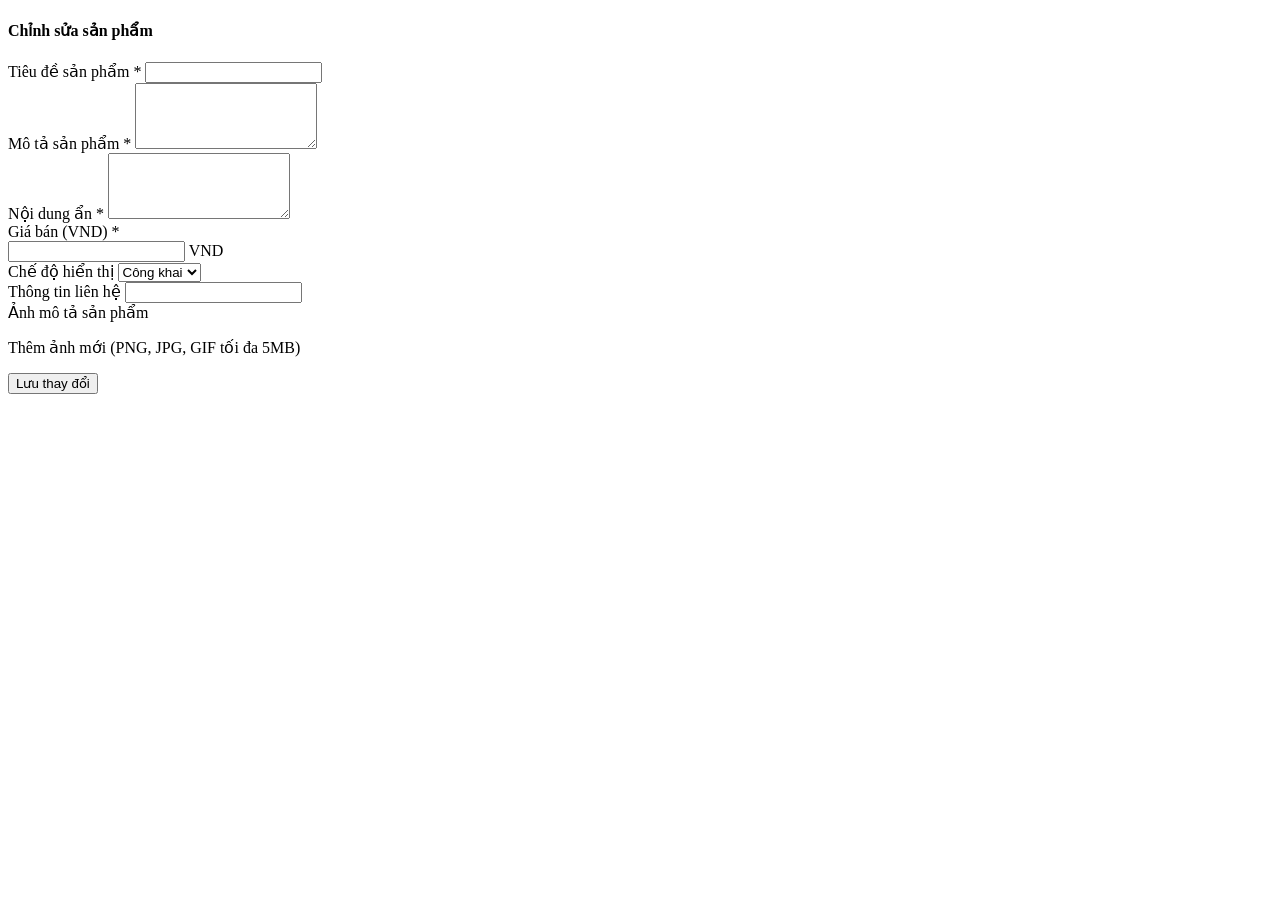
<file: src/main/resources/templates/products/edit.html>
<!doctype html>
<html
  xmlns:th="http://www.thymeleaf.org"
  xmlns:layout="http://www.ultraq.net.nz/thymeleaf/layout"
  layout:decorate="~{layout/main}"
>
  <head>
    <title>Chỉnh sửa sản phẩm - Digital Market</title>
  </head>
  <body>
    <div layout:fragment="content">
      <div class="row justify-content-center">
        <div class="col-lg-8">
          <div class="card">
            <div class="card-header bg-white py-3">
              <h4 class="mb-0">
                <i class="bi bi-pencil-square me-2"></i>Chỉnh sửa sản phẩm
              </h4>
            </div>
            <div class="card-body p-4">
              <form id="editProductForm">
                <div class="mb-4">
                  <label class="form-label fw-bold"
                    >Tiêu đề sản phẩm <span class="text-danger">*</span></label
                  >
                  <input
                    type="text"
                    id="topic"
                    class="form-control form-control-lg"
                    required
                    maxlength="200"
                  />
                </div>

                <div class="mb-4">
                  <label class="form-label fw-bold"
                    >Mô tả sản phẩm <span class="text-danger">*</span></label
                  >
                  <textarea
                    id="description"
                    class="form-control"
                    rows="4"
                    required
                  ></textarea>
                </div>

                <div class="mb-4">
                  <label class="form-label fw-bold">
                    <i class="bi bi-lock me-1"></i>Nội dung ẩn
                    <span class="text-danger">*</span>
                  </label>
                  <textarea
                    id="hiddenContent"
                    class="form-control"
                    rows="4"
                    required
                  ></textarea>
                </div>

                <div class="row g-3 mb-4">
                  <div class="col-md-6">
                    <label class="form-label fw-bold"
                      >Giá bán (VND) <span class="text-danger">*</span></label
                    >
                    <div class="input-group input-group-lg">
                      <input
                        type="number"
                        id="price"
                        class="form-control"
                        min="1000"
                        required
                      />
                      <span class="input-group-text">VND</span>
                    </div>
                  </div>
                  <!-- Fee Bearer cannot be changed easily without re-calc so let's keep it simple or allow change -->
                  <div class="col-md-6">
                    <label class="form-label fw-bold">Chế độ hiển thị</label>
                    <select id="visibility" class="form-select">
                      <option value="PUBLIC">Công khai</option>
                      <option value="PRIVATE">Riêng tư</option>
                    </select>
                  </div>
                </div>

                <div class="mb-4">
                  <label class="form-label fw-bold">Thông tin liên hệ</label>
                  <input type="text" id="contactMethod" class="form-control" />
                </div>

                <!-- Image Management -->
                <div class="mb-4">
                  <label class="form-label fw-bold">
                    <i class="bi bi-image me-1"></i>Ảnh mô tả sản phẩm
                  </label>

                  <!-- Existing images -->
                  <div id="existingImagesContainer" class="row g-2 mb-3"></div>

                  <!-- Upload new -->
                  <div
                    id="imageDropZone"
                    class="border border-2 border-dashed rounded p-3 text-center"
                    style="cursor: pointer; border-color: #dee2e6 !important;"
                    onclick="document.getElementById('imageUploadInput').click()"
                    ondragover="event.preventDefault(); this.classList.add('border-primary')"
                    ondragleave="this.classList.remove('border-primary')"
                    ondrop="handleImageDrop(event)"
                  >
                    <i class="bi bi-plus-circle text-muted fs-4"></i>
                    <p class="mb-0 mt-1 text-muted small">Thêm ảnh mới (PNG, JPG, GIF tối đa 5MB)</p>
                  </div>
                  <input
                    type="file"
                    id="imageUploadInput"
                    accept="image/*"
                    multiple
                    style="display: none"
                    onchange="handleImageSelect(event)"
                  />
                  <div id="newImagePreviewContainer" class="row g-2 mt-2"></div>
                </div>

                <button
                  type="submit"
                  class="btn btn-primary btn-lg w-100"
                  id="submitBtn"
                >
                  <i class="bi bi-save me-2"></i>Lưu thay đổi
                </button>
              </form>
            </div>
          </div>
        </div>
      </div>
    </div>

    <div layout:fragment="scripts">
      <script th:inline="javascript">
        const productId = [[${productId}]];
        let pendingImages = [];
        let realProductId = null;

        $(document).ready(function() {
            // Load Product
            $.get('/api/products/' + productId, function(p) {
                if (p.status !== 'ACTIVE') {
                    alert('Không thể chỉnh sửa sản phẩm đã bán hoặc bị khóa');
                    window.location.href = '/products/' + (p.intermediaryCode || p.id);
                    return;
                }

                realProductId = p.id;
                $('#topic').val(p.topic);
                $('#description').val(p.description);
                $('#hiddenContent').val(p.hiddenContent);
                $('#price').val(p.price);
                $('#visibility').val(p.visibility || 'PUBLIC');
                $('#contactMethod').val(p.contactMethod);

                // Load existing images
                loadExistingImages(p.id);

                // Set form submission
                $('#editProductForm').off('submit').on('submit', async function(e) {
                    e.preventDefault();

                    const updatedProduct = {
                        topic: $('#topic').val(),
                        description: $('#description').val(),
                        price: parseFloat($('#price').val()),
                        hiddenContent: $('#hiddenContent').val(),
                        visibility: $('#visibility').val(),
                        contactMethod: $('#contactMethod').val()
                    };

                    $("#submitBtn").prop("disabled", true).html('<i class="bi bi-hourglass-split me-2"></i>Đang lưu...');

                    try {
                        await $.ajax({
                            url: '/api/products/' + p.id,
                            type: 'PUT',
                            contentType: 'application/json',
                            data: JSON.stringify(updatedProduct)
                        });

                        // Upload pending images
                        const files = pendingImages.filter(f => f !== null);
                        for (const file of files) {
                            const formData = new FormData();
                            formData.append('file', file);
                            await $.ajax({
                                url: '/api/products/' + p.id + '/images',
                                method: 'POST',
                                data: formData,
                                processData: false,
                                contentType: false
                            });
                        }

                        showToast('Cập nhật thành công!', 'success');
                        setTimeout(() => window.location.href = '/products/' + (p.intermediaryCode || p.id), 1500);
                    } catch(xhr) {
                        showToast('Lỗi: ' + (xhr.responseJSON?.message || xhr.responseText || 'Cập nhật thất bại'), 'error');
                        $("#submitBtn").prop("disabled", false).html('<i class="bi bi-save me-2"></i>Lưu thay đổi');
                    }
                });

            }).fail(function() {
                showToast('Không tải được thông tin sản phẩm', 'error');
            });
        });

        function loadExistingImages(pid) {
            $.get('/api/products/' + pid + '/images', function(images) {
                const container = $('#existingImagesContainer');
                container.empty();
                if (images.length === 0) return;
                images.forEach(function(img) {
                    const col = $('<div class="col-4 col-md-3 position-relative">');
                    const image = $('<img class="img-thumbnail w-100" style="height:100px; object-fit:cover;">').attr('src', img.fileUrl);
                    const btn = $('<button type="button" class="btn btn-danger btn-sm position-absolute" style="top:4px;right:8px;padding:1px 6px;" title="Xóa ảnh">').html('&times;').on('click', function() {
                        if (!confirm('Xóa ảnh này?')) return;
                        $.ajax({
                            url: '/api/products/' + pid + '/images/' + img.id,
                            method: 'DELETE',
                            success: function() {
                                col.remove();
                                showToast('Đã xóa ảnh', 'success');
                            },
                            error: function() {
                                showToast('Không thể xóa ảnh', 'error');
                            }
                        });
                    });
                    col.append(image).append(btn);
                    container.append(col);
                });
            });
        }

        function handleImageSelect(event) {
            const files = Array.from(event.target.files);
            files.forEach(addImagePreview);
            event.target.value = '';
        }

        function handleImageDrop(event) {
            event.preventDefault();
            document.getElementById('imageDropZone').classList.remove('border-primary');
            const files = Array.from(event.dataTransfer.files).filter(f => f.type.startsWith('image/'));
            files.forEach(addImagePreview);
        }

        function addImagePreview(file) {
            if (file.size > 5 * 1024 * 1024) {
                showToast('Ảnh "' + file.name + '" vượt quá 5MB', 'error');
                return;
            }
            pendingImages.push(file);
            const idx = pendingImages.length - 1;
            const reader = new FileReader();
            reader.onload = function(e) {
                const col = $('<div class="col-4 col-md-3 position-relative">');
                const img = $('<img class="img-thumbnail w-100" style="height:100px; object-fit:cover;">').attr('src', e.target.result);
                const label = $('<span class="badge bg-info position-absolute" style="top:4px;left:8px;font-size:10px;">Mới</span>');
                const btn = $('<button type="button" class="btn btn-danger btn-sm position-absolute" style="top:4px;right:8px;padding:1px 6px;">').html('&times;').on('click', function() {
                    pendingImages[idx] = null;
                    col.remove();
                });
                col.append(img).append(label).append(btn);
                $('#newImagePreviewContainer').append(col);
            };
            reader.readAsDataURL(file);
        }
      </script>
    </div>
  </body>
</html>
</file>
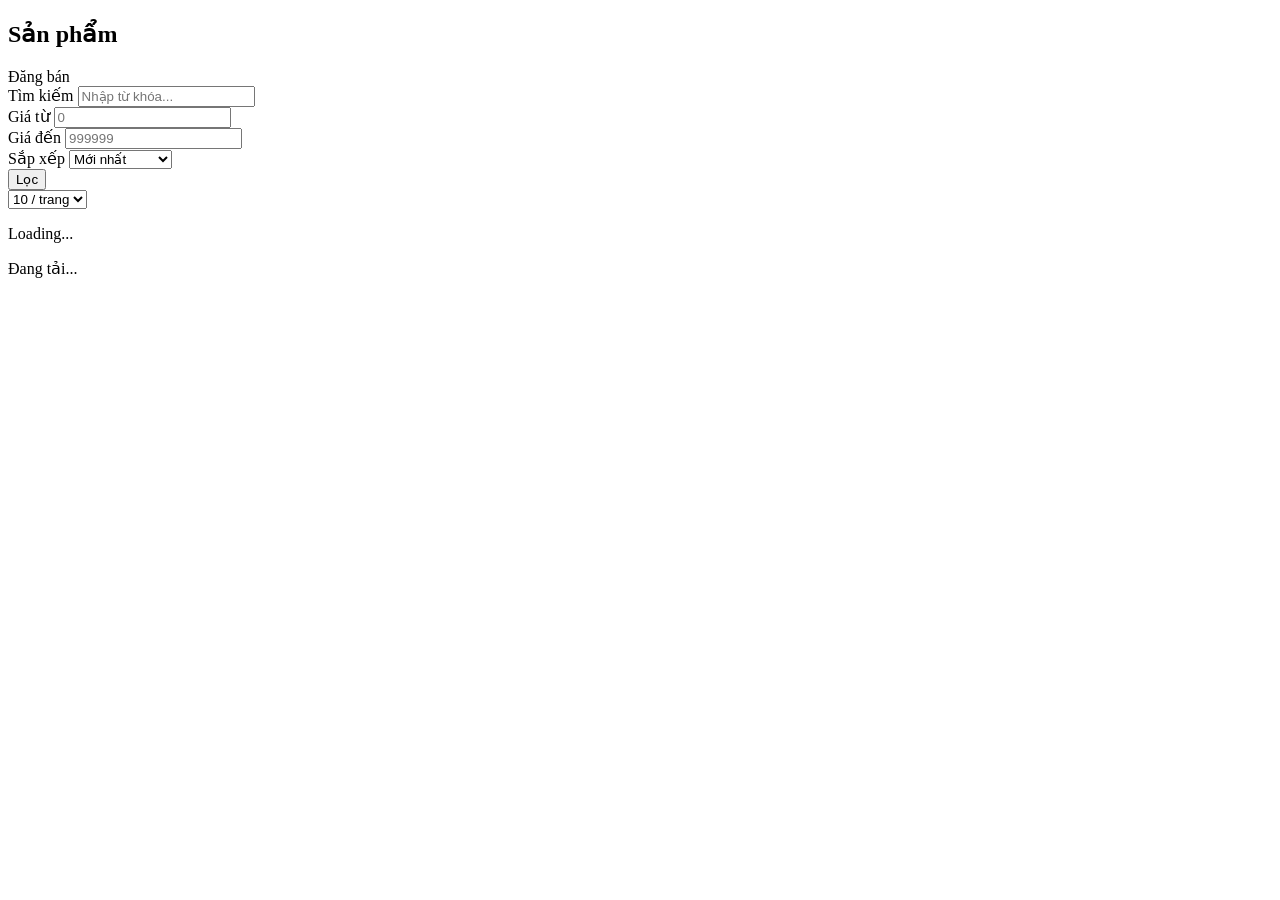
<file: src/main/resources/templates/products/list.html>
<!doctype html>
<html
  xmlns:th="http://www.thymeleaf.org"
  xmlns:layout="http://www.ultraq.net.nz/thymeleaf/layout"
  layout:decorate="~{layout/main}"
>
  <head>
    <title>Sản phẩm - Digital Market</title>
  </head>
  <body>
    <div layout:fragment="content">
      <div class="d-flex justify-content-between align-items-center mb-4">
        <h2 class="mb-0"><i class="bi bi-grid me-2"></i>Sản phẩm</h2>
        <a th:href="@{/products/create}" class="btn btn-primary">
          <i class="bi bi-plus-lg me-2"></i>Đăng bán
        </a>
      </div>

      <!-- Filters -->
      <div class="card mb-4">
        <div class="card-body">
          <div class="row g-3">
            <div class="col-md-4">
              <label class="form-label">Tìm kiếm</label>
              <input
                type="text"
                id="searchInput"
                class="form-control"
                placeholder="Nhập từ khóa..."
              />
            </div>
            <div class="col-md-2">
              <label class="form-label">Giá từ</label>
              <input
                type="number"
                id="priceFrom"
                class="form-control"
                placeholder="0"
              />
            </div>
            <div class="col-md-2">
              <label class="form-label">Giá đến</label>
              <input
                type="number"
                id="priceTo"
                class="form-control"
                placeholder="999999"
              />
            </div>
            <div class="col-md-2">
              <label class="form-label">Sắp xếp</label>
              <select id="sortBy" class="form-select">
                <option value="newest">Mới nhất</option>
                <option value="price_asc">Giá tăng dần</option>
                <option value="price_desc">Giá giảm dần</option>
              </select>
            </div>
            <div class="col-md-2 d-flex align-items-end">
              <button
                class="btn btn-outline-primary w-100"
                onclick="filterProducts()"
              >
                <i class="bi bi-funnel me-1"></i>Lọc
              </button>
            </div>
          </div>
        </div>
      </div>

      <!-- Products Grid -->
      <div id="productGrid" class="row g-4">
        <!-- Products loaded via AJAX -->
      </div>

      <!-- Pagination -->
      <nav class="mt-4" id="pagination">
        <div class="d-flex justify-content-between align-items-center">
          <div>
            <select
              id="pageSize"
              class="form-select form-select-sm"
              style="width: auto"
              onchange="loadProducts()"
            >
              <option value="5">5 / trang</option>
              <option value="10" selected>10 / trang</option>
              <option value="15">15 / trang</option>
              <option value="20">20 / trang</option>
            </select>
          </div>
          <ul class="pagination mb-0" id="paginationLinks">
            <!-- Pagination links -->
          </ul>
        </div>
      </nav>

      <!-- Empty State -->
      <div id="emptyState" class="text-center py-5" style="display: none">
        <i class="bi bi-inbox display-1 text-muted"></i>
        <h4 class="mt-3">Chưa có sản phẩm nào</h4>
        <p class="text-muted">Hãy là người đầu tiên đăng bán!</p>
        <a th:href="@{/products/create}" class="btn btn-primary"
          >Đăng sản phẩm</a
        >
      </div>

      <!-- Loading State -->
      <div id="loadingState" class="text-center py-5">
        <div class="spinner-border text-primary" role="status">
          <span class="visually-hidden">Loading...</span>
        </div>
        <p class="mt-3 text-muted">Đang tải...</p>
      </div>
    </div>

    <div layout:fragment="scripts">
      <script>
        let currentPage = 0;

        $(document).ready(function () {
          loadProducts();
        });

        function loadProducts() {
          $("#loadingState").show();
          $("#productGrid").hide();
          $("#emptyState").hide();

          const pageSize = $("#pageSize").val() || 10;
          $.get("/api/products", function (products) {
            $("#loadingState").hide();

            if (!products || products.length === 0) {
              $("#productGrid").hide();
              $("#pagination").hide();
              $("#emptyState").show();
              return;
            }

            $("#emptyState").hide();
            $("#productGrid").show();

            let html = "";
            products.forEach(function (p) {
              const statusBadge =
                p.status === "ACTIVE"
                  ? '<span class="badge bg-success">Đang bán</span>'
                  : '<span class="badge bg-secondary">' + p.status + "</span>";

              const feeText =
                p.feeBearer === "BUYER" ? "Buyer pays fee" : "Seller pays fee";
              const description = (p.description || "").substring(0, 80);
              const price =
                typeof p.price === "object"
                  ? parseFloat(p.price)
                  : parseFloat(p.price);

              html += `
                            <div class="col-md-4 col-lg-3">
                                <div class="card product-card h-100" onclick="window.location='/products/${p.intermediaryCode || p.id}'">
                                    <div class="card-body">
                                        <div class="d-flex justify-content-between mb-2">
                                            ${statusBadge}
                                            <small class="text-muted">#${p.intermediaryCode || p.id}</small>
                                        </div>
                                        <h5 class="card-title">${p.topic}</h5>
                                        <p class="card-text text-muted small">${description}...</p>
                                    </div>
                                    <div class="card-footer">
                                        <div class="d-flex justify-content-between align-items-center">
                                            <span class="price-display">${formatVND(price)} <small>VND</small></span>
                                            <small class="text-muted">${feeText}</small>
                                        </div>
                                    </div>
                                </div>
                            </div>
                        `;
            });
            $("#productGrid").html(html);
          }).fail(function () {
            $("#loadingState").hide();
            showToast("Không thể tải danh sách sản phẩm", "error");
          });
        }

        function filterProducts() {
          loadProducts();
        }
      </script>
    </div>
  </body>
</html>
</file>
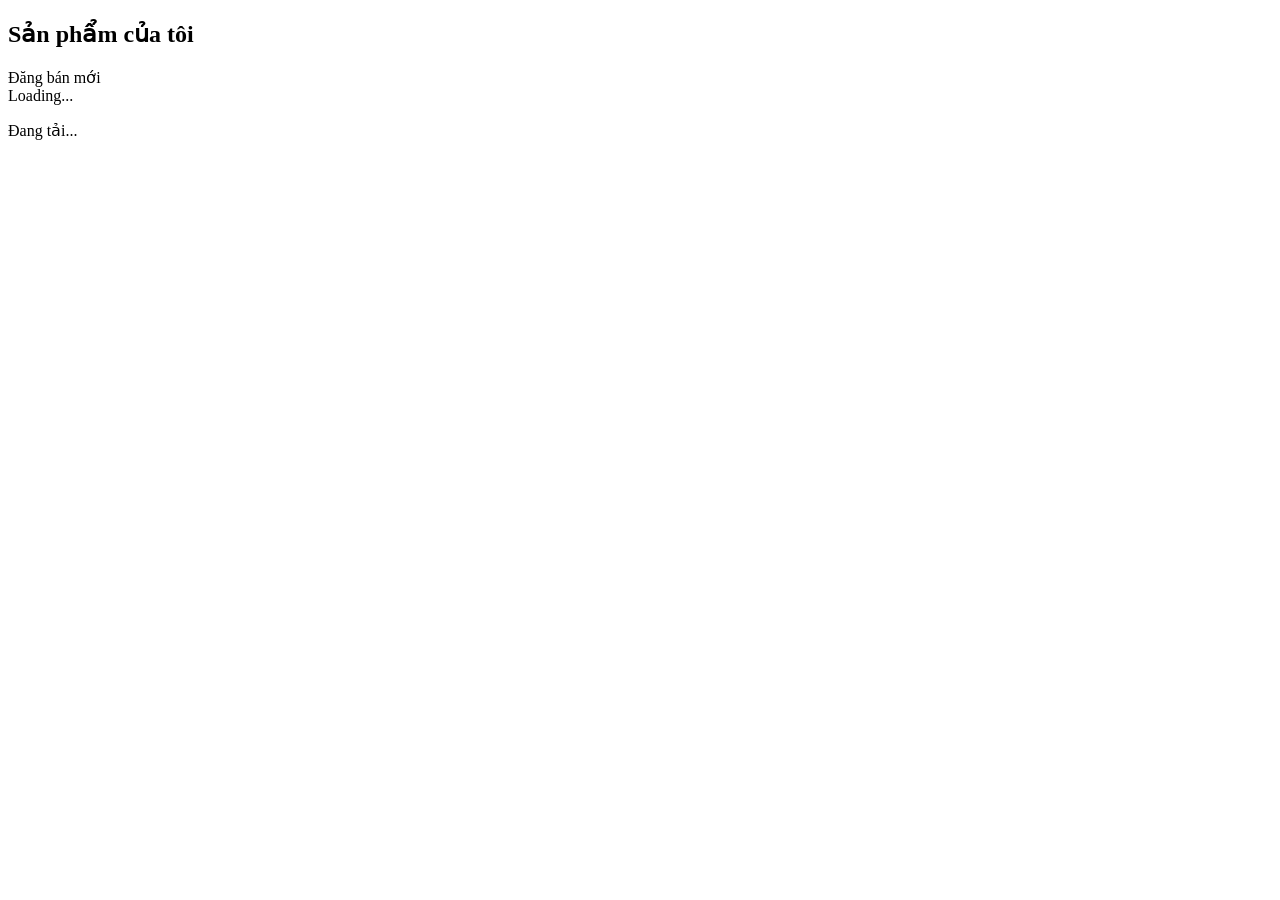
<file: src/main/resources/templates/products/my-products.html>
<!doctype html>
<html
  xmlns:th="http://www.thymeleaf.org"
  xmlns:layout="http://www.ultraq.net.nz/thymeleaf/layout"
  layout:decorate="~{layout/main}"
>
  <head>
    <title>Sản phẩm của tôi - Digital Market</title>
  </head>
  <body>
    <div layout:fragment="content">
      <div class="d-flex justify-content-between align-items-center mb-4">
        <h2 class="mb-0">
          <i class="bi bi-person-lines-fill me-2"></i>Sản phẩm của tôi
        </h2>
        <a th:href="@{/products/create}" class="btn btn-primary">
          <i class="bi bi-plus-lg me-2"></i>Đăng bán mới
        </a>
      </div>

      <!-- Products Grid -->
      <div id="productGrid" class="row g-4">
        <!-- Products loaded via AJAX -->
      </div>

      <!-- Empty State -->
      <div id="emptyState" class="text-center py-5" style="display: none">
        <i class="bi bi-inbox display-1 text-muted"></i>
        <h4 class="mt-3">Bạn chưa đăng bán sản phẩm nào</h4>
        <a th:href="@{/products/create}" class="btn btn-primary mt-2"
          >Đăng bán ngay</a
        >
      </div>

      <!-- Loading State -->
      <div id="loadingState" class="text-center py-5">
        <div class="spinner-border text-primary" role="status">
          <span class="visually-hidden">Loading...</span>
        </div>
        <p class="mt-3 text-muted">Đang tải...</p>
      </div>
    </div>

    <div layout:fragment="scripts">
      <script>
        $(document).ready(function () {
          loadMyProducts();
        });

        function loadMyProducts() {
          $("#loadingState").show();
          $("#productGrid").hide();
          $("#emptyState").hide();

          $.get("/api/products/me", function (products) {
            $("#loadingState").hide();

            if (!products || products.length === 0) {
              $("#emptyState").show();
              return;
            }

            $("#productGrid").show();

            let html = "";
            products.forEach(function (p) {
              const statusBadge =
                p.status === "ACTIVE"
                  ? '<span class="badge bg-success">Đang bán</span>'
                  : '<span class="badge bg-secondary">' + p.status + "</span>";

              const visibilityBadge =
                p.visibility === "PRIVATE"
                  ? '<span class="badge bg-warning text-dark ms-1"><i class="bi bi-lock-fill"></i> Riêng tư</span>'
                  : '<span class="badge bg-info text-dark ms-1"><i class="bi bi-globe"></i> Công khai</span>';

              const price =
                typeof p.price === "object"
                  ? parseFloat(p.price)
                  : parseFloat(p.price);

              html += `
                            <div class="col-md-4 col-lg-3">
                                <div class="card product-card h-100" onclick="window.location='/products/${p.id}'">
                                    <div class="card-body">
                                        <div class="d-flex justify-content-between mb-2">
                                            <div>${statusBadge}${visibilityBadge}</div>
                                            <small class="text-muted">#${p.intermediaryCode || p.id}</small>
                                        </div>
                                        <h5 class="card-title">${p.topic}</h5>
                                        <p class="card-text text-muted small">${(p.description || "").substring(0, 80)}...</p>
                                    </div>
                                    <div class="card-footer">
                                        <div class="d-flex justify-content-between align-items-center">
                                            <span class="price-display">${formatVND(price)} <small>VND</small></span>
                                            <a href="/products/${p.id}" class="btn btn-sm btn-outline-primary">Chi tiết</a>
                                        </div>
                                    </div>
                                </div>
                            </div>
                        `;
            });
            $("#productGrid").html(html);
          }).fail(function () {
            $("#loadingState").hide();
            showToast("Không thể tải danh sách sản phẩm", "error");
          });
        }
      </script>
    </div>
  </body>
</html>
</file>
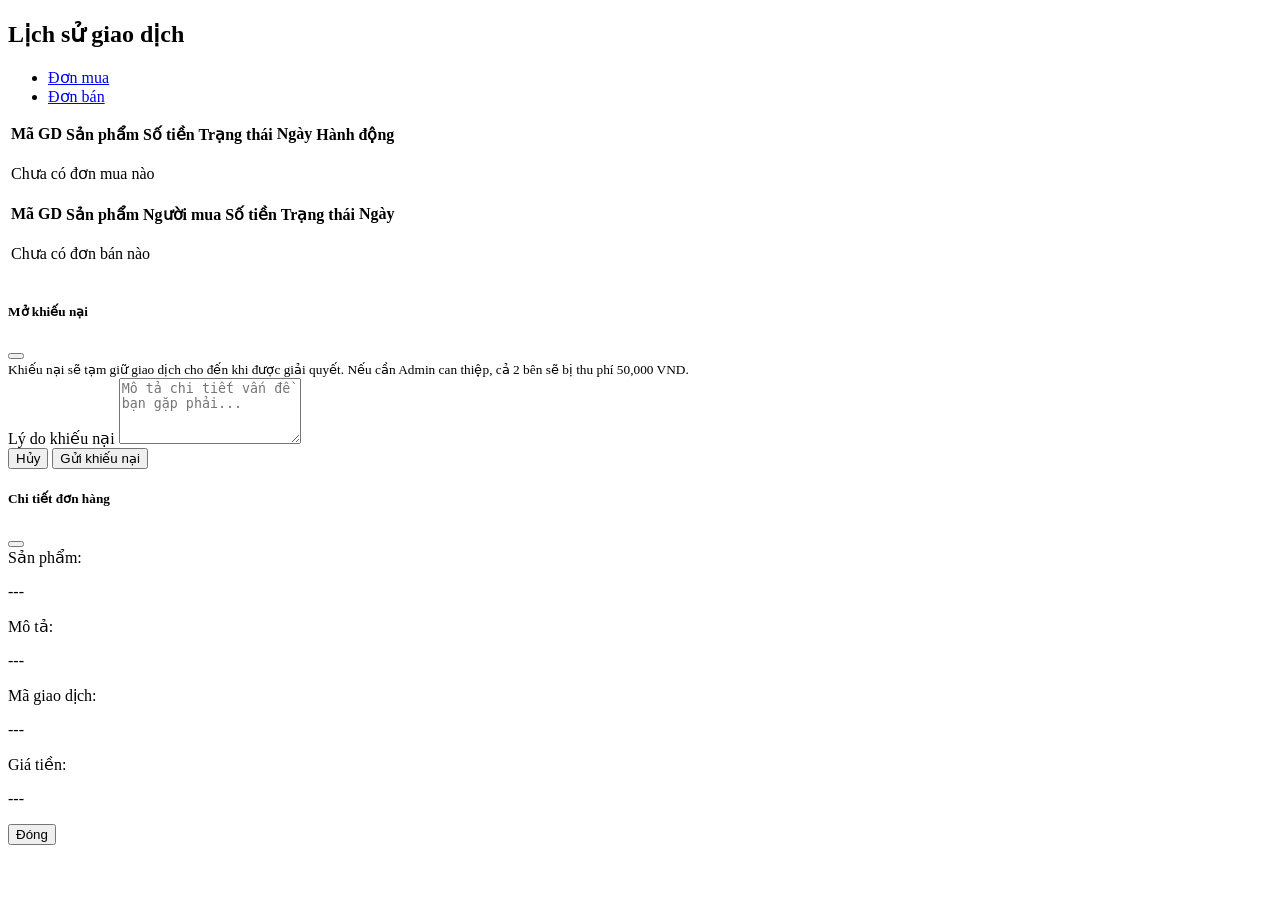
<file: src/main/resources/templates/transactions/history.html>
<!doctype html>
<html
  xmlns:th="http://www.thymeleaf.org"
  xmlns:layout="http://www.ultraq.net.nz/thymeleaf/layout"
  layout:decorate="~{layout/main}"
>
  <head>
    <title>Lịch sử giao dịch - Digital Market</title>
  </head>
  <body>
    <div layout:fragment="content">
      <h2 class="mb-4">
        <i class="bi bi-clock-history me-2"></i>Lịch sử giao dịch
      </h2>

      <!-- Tabs -->
      <ul class="nav nav-tabs mb-4" id="historyTabs">
        <li class="nav-item">
          <a class="nav-link active" data-bs-toggle="tab" href="#purchases">
            <i class="bi bi-bag me-1"></i>Đơn mua
          </a>
        </li>
        <li class="nav-item">
          <a class="nav-link" data-bs-toggle="tab" href="#sales">
            <i class="bi bi-shop me-1"></i>Đơn bán
          </a>
        </li>
      </ul>

      <div class="tab-content">
        <!-- Purchases Tab -->
        <div class="tab-pane fade show active" id="purchases">
          <div class="card">
            <div class="card-body p-0">
              <div class="table-responsive">
                <table class="table table-hover mb-0">
                  <thead class="table-light">
                    <tr>
                      <th>Mã GD</th>
                      <th>Sản phẩm</th>
                      <th>Số tiền</th>
                      <th>Trạng thái</th>
                      <th>Ngày</th>
                      <th>Hành động</th>
                    </tr>
                  </thead>
                  <tbody id="purchaseRows">
                    <tr>
                      <td colspan="6" class="text-center py-4 text-muted">
                        <i class="bi bi-inbox display-6"></i>
                        <p class="mb-0 mt-2">Chưa có đơn mua nào</p>
                      </td>
                    </tr>
                  </tbody>
                </table>
              </div>
            </div>
          </div>
        </div>

        <!-- Sales Tab -->
        <div class="tab-pane fade" id="sales">
          <div class="card">
            <div class="card-body p-0">
              <div class="table-responsive">
                <table class="table table-hover mb-0">
                  <thead class="table-light">
                    <tr>
                      <th>Mã GD</th>
                      <th>Sản phẩm</th>
                      <th>Người mua</th>
                      <th>Số tiền</th>
                      <th>Trạng thái</th>
                      <th>Ngày</th>
                    </tr>
                  </thead>
                  <tbody id="salesRows">
                    <tr>
                      <td colspan="6" class="text-center py-4 text-muted">
                        <i class="bi bi-inbox display-6"></i>
                        <p class="mb-0 mt-2">Chưa có đơn bán nào</p>
                      </td>
                    </tr>
                  </tbody>
                </table>
              </div>
            </div>
          </div>
        </div>
      </div>

      <!-- Dispute Modal -->
      <div class="modal fade" id="disputeModal" tabindex="-1">
        <div class="modal-dialog">
          <div class="modal-content">
            <div class="modal-header bg-danger text-white">
              <h5 class="modal-title">
                <i class="bi bi-exclamation-triangle me-2"></i>Mở khiếu nại
              </h5>
              <button
                type="button"
                class="btn-close btn-close-white"
                data-bs-dismiss="modal"
              ></button>
            </div>
            <div class="modal-body">
              <input type="hidden" id="disputeTransactionId" />
              <div class="alert alert-warning">
                <small
                  >Khiếu nại sẽ tạm giữ giao dịch cho đến khi được giải quyết.
                  Nếu cần Admin can thiệp, cả 2 bên sẽ bị thu phí 50,000
                  VND.</small
                >
              </div>
              <div class="mb-3">
                <label class="form-label">Lý do khiếu nại</label>
                <textarea
                  id="disputeReason"
                  class="form-control"
                  rows="4"
                  required
                  placeholder="Mô tả chi tiết vấn đề bạn gặp phải..."
                ></textarea>
              </div>
            </div>
            <div class="modal-footer">
              <button
                type="button"
                class="btn btn-secondary"
                data-bs-dismiss="modal"
              >
                Hủy
              </button>
              <button
                type="button"
                class="btn btn-danger"
                onclick="submitDispute()"
              >
                Gửi khiếu nại
              </button>
            </div>
          </div>
        </div>
      </div>

      <!-- Transaction Detail Modal -->
      <div class="modal fade" id="detailModal" tabindex="-1">
        <div class="modal-dialog modal-lg">
          <div class="modal-content">
            <div class="modal-header">
              <h5 class="modal-title">
                <i class="bi bi-info-circle me-2"></i>Chi tiết đơn hàng
              </h5>
              <button
                type="button"
                class="btn-close"
                data-bs-dismiss="modal"
              ></button>
            </div>
            <div class="modal-body">
              <div class="mb-3">
                <label class="fw-bold">Sản phẩm:</label>
                <p id="detailTopic" class="mb-1">---</p>
              </div>
              <div class="mb-3">
                <label class="fw-bold">Mô tả:</label>
                <p id="detailDesc" class="text-muted small">---</p>
              </div>

              <div
                class="alert alert-success"
                id="detailHiddenSection"
                style="display: none"
              >
                <h5>
                  <i class="bi bi-unlock me-2"></i>Nội dung / Tài khoản đã mua
                </h5>
                <div
                  id="detailHiddenContent"
                  class="bg-white p-3 rounded border mt-2 text-break fw-bold text-dark"
                >
                  Loading...
                </div>
                <small class="text-muted mt-2 d-block"
                  >Hãy lưu lại thông tin này ngay. Nếu có vấn đề, hãy khiếu
                  nại.</small
                >
              </div>

              <div class="row">
                <div class="col-md-6">
                  <label class="fw-bold">Mã giao dịch:</label>
                  <p id="detailCode">---</p>
                </div>
                <div class="col-md-6">
                  <label class="fw-bold">Giá tiền:</label>
                  <p id="detailPrice">---</p>
                </div>
              </div>
            </div>
            <div class="modal-footer">
              <button
                type="button"
                class="btn btn-secondary"
                data-bs-dismiss="modal"
              >
                Đóng
              </button>
            </div>
          </div>
        </div>
      </div>
    </div>

    <div layout:fragment="scripts">
      <script>
        $(document).ready(function () {
          loadPurchases();
          loadSales();
        });

        function loadPurchases() {
          $.get("/api/transactions?role=BUYER", function (list) {
            if (list.length === 0) return;

            let html = "";
            list.forEach((tx) => {
              const statusBadge = getStatusBadge(tx.status);
              const actions = getActions(tx);
              const totalAmount =
                typeof tx.totalAmount === "object"
                  ? parseFloat(tx.totalAmount)
                  : parseFloat(tx.totalAmount);

              html += `
                            <tr>
                                <td><code>${tx.transactionCode?.substring(0, 8) || tx.id}...</code></td>
                                <td>${tx.product?.topic || "N/A"}</td>
                                <td><strong>${formatVND(totalAmount)}</strong> VND</td>
                                <td>${statusBadge}</td>
                                <td>${new Date(tx.createdAt).toLocaleDateString("vi-VN")}</td>
                                <td>${actions}</td>
                            </tr>
                        `;
            });
            $("#purchaseRows").html(html);
          });
        }

        function loadSales() {
          $.get("/api/transactions?role=SELLER", function (list) {
            if (list.length === 0) return;

            let html = "";
            list.forEach((tx) => {
              const statusBadge = getStatusBadge(tx.status);
              const price =
                typeof tx.price === "object"
                  ? parseFloat(tx.price)
                  : parseFloat(tx.price);

              html += `
                            <tr>
                                <td><code>${tx.transactionCode?.substring(0, 8) || tx.id}...</code></td>
                                <td>${tx.product?.topic || "N/A"}</td>
                                <td>${tx.buyer?.username || "N/A"}</td>
                                <td><strong>${formatVND(price)}</strong> VND</td>
                                <td>${statusBadge}</td>
                                <td>${new Date(tx.createdAt).toLocaleDateString("vi-VN")}</td>
                            </tr>
                        `;
            });
            $("#salesRows").html(html);
          });
        }

        function getStatusBadge(status) {
          const badges = {
            PENDING_PAYMENT:
              '<span class="badge bg-warning">Chờ thanh toán</span>',
            PAID: '<span class="badge bg-info">Đã thanh toán</span>',
            COMPLETED: '<span class="badge bg-success">Hoàn thành</span>',
            DISPUTED: '<span class="badge bg-danger">Khiếu nại</span>',
            REFUNDED: '<span class="badge bg-secondary">Hoàn tiền</span>',
            CANCELLED: '<span class="badge bg-dark">Đã hủy</span>',
          };
          return (
            badges[status] ||
            '<span class="badge bg-secondary">' + status + "</span>"
          );
        }

        function getActions(tx) {
          let buttons = `
              <button class="btn btn-primary btn-sm me-1" onclick="viewDetails('${tx.id}', '${tx.product?.id}', '${tx.product?.topic?.replace(/'/g, "\\'")}', '${tx.product?.description?.replace(/'/g, "\\'")}', '${tx.totalAmount}', '${tx.transactionCode}')">
                  <i class="bi bi-eye"></i> Xem
              </button>
          `;

          if (tx.status === "PAID") {
            buttons += `
                        <button class="btn btn-success btn-sm me-1" onclick="confirmReceived(${tx.id})">
                            <i class="bi bi-check"></i>
                        </button>
                        <button class="btn btn-outline-danger btn-sm" onclick="openDispute(${tx.id})">
                            <i class="bi bi-flag"></i>
                        </button>
                    `;
          }
          return buttons;
        }

        function confirmReceived(txId) {
          if (!confirm("Xác nhận bạn đã nhận được sản phẩm?")) return;

          $.post("/api/transactions/" + txId + "/confirm", function () {
            showToast("Xác nhận thành công!", "success");
            loadPurchases();
          }).fail(function () {
            showToast("Có lỗi xảy ra", "error");
          });
        }

        function openDispute(txId) {
          $("#disputeTransactionId").val(txId);
          new bootstrap.Modal(document.getElementById("disputeModal")).show();
        }

        function submitDispute() {
          const txId = $("#disputeTransactionId").val();
          const reason = $("#disputeReason").val();

          $.post(
            "/api/disputes/create",
            { transactionId: txId, reason: reason },
            function () {
              showToast("Đã gửi khiếu nại", "success");
              bootstrap.Modal.getInstance(
                document.getElementById("disputeModal"),
              ).hide();
              loadPurchases();
            },
          ).fail(function () {
            showToast("Có lỗi xảy ra", "error");
          });
        }

        function viewDetails(txId, productId, topic, desc, price, code) {
          $("#detailTopic").text(topic);
          $("#detailDesc").text(desc || "Không có mô tả");
          $("#detailPrice").text(formatVND(parseFloat(price)) + " VND");
          $("#detailCode").text(code);

          $("#detailHiddenSection").hide();
          $("#detailHiddenContent").text("Đang tải...");

          $.get("/api/products/" + productId + "/hidden", function (content) {
            $("#detailHiddenContent").text(content);
            $("#detailHiddenSection").show();
          }).fail(function () {
            // If 403 or error, it means logic prevented view (e.g. not buyer or not paid),
            // but for "Purchases" tab we normally expect access if it's in the list
            // and access logic (modified in Step 3) allows it.
            console.log("Cannot fetch hidden content");
          });

          new bootstrap.Modal(document.getElementById("detailModal")).show();
        }
      </script>
    </div>
  </body>
</html>
</file>
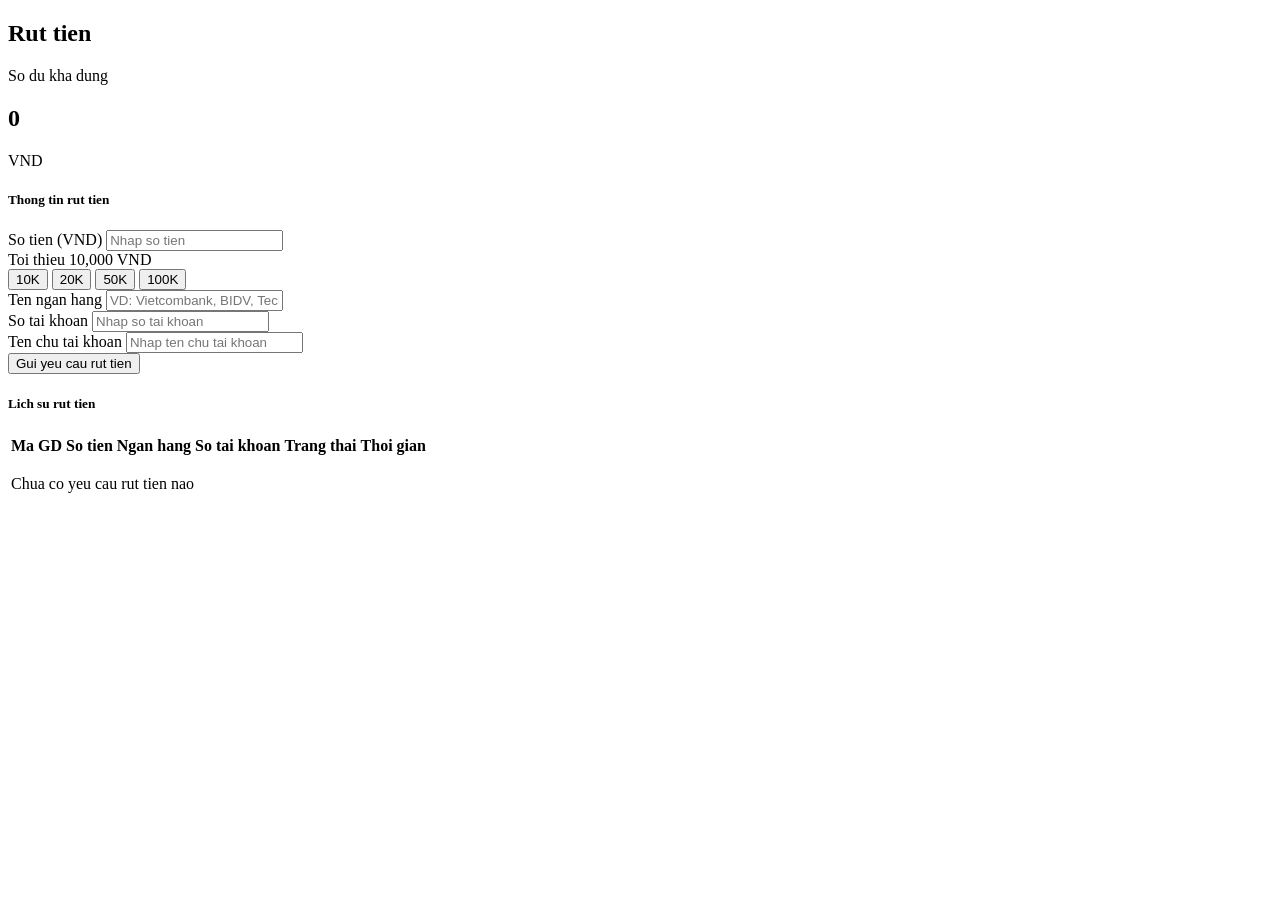
<file: src/main/resources/templates/wallet/withdraw.html>
<!doctype html>
<html
        xmlns:th="http://www.thymeleaf.org"
        xmlns:layout="http://www.ultraq.net.nz/thymeleaf/layout"
        xmlns:sec="http://www.thymeleaf.org/extras/spring-security"
        layout:decorate="~{layout/main}"
>
<head>
    <title>Rut tien - Digital Market</title>
</head>
<body>
<div layout:fragment="content">
    <h2 class="mb-4"><i class="bi bi-cash-stack me-2"></i>Rut tien</h2>

    <!-- Flash Messages -->
    <div th:if="${successMessage}" class="alert alert-success fade-in">
        <i class="bi bi-check-circle me-2"></i>
        <span th:text="${successMessage}"></span>
    </div>
    <div th:if="${errorMessage}" class="alert alert-danger fade-in">
        <i class="bi bi-x-circle me-2"></i>
        <span th:text="${errorMessage}"></span>
    </div>

    <div class="row g-4">
        <!-- Balance Card -->
        <div class="col-md-6">
            <div class="card balance-card">
                <div class="card-body p-4">
                    <div class="d-flex justify-content-between align-items-start">
                        <div>
                            <p class="mb-1 opacity-75">So du kha dung</p>
                            <h2 class="display-5 fw-bold mb-0"
                                th:text="${#numbers.formatDecimal(balance, 0, 'COMMA', 0, 'POINT')}">0</h2>
                            <p class="mb-0">VND</p>
                        </div>
                        <i class="bi bi-wallet-fill display-4 opacity-50"></i>
                    </div>
                </div>
            </div>
        </div>

        <!-- Withdraw Form Card -->
        <div class="col-md-6">
            <div class="card h-100">
                <div class="card-header">
                    <h5 class="mb-0">
                        <i class="bi bi-cash-stack me-2"></i>Thong tin rut tien
                    </h5>
                </div>
                <div class="card-body">
                    <form th:action="@{/api/wallet/withdraw}" method="post">
                        <div class="mb-3">
                            <label class="form-label">So tien (VND)</label>
                            <input
                                    type="number"
                                    name="amount"
                                    id="withdrawAmount"
                                    class="form-control form-control-lg"
                                    placeholder="Nhap so tien"
                                    min="10000"
                                    step="10000"
                                    required
                            />
                            <div class="form-text">Toi thieu 10,000 VND</div>
                        </div>

                        <div class="d-flex gap-2 mb-3">
                            <button type="button" class="btn btn-outline-secondary flex-fill" onclick="setAmount(10000)">10K</button>
                            <button type="button" class="btn btn-outline-secondary flex-fill" onclick="setAmount(20000)">20K</button>
                            <button type="button" class="btn btn-outline-secondary flex-fill" onclick="setAmount(50000)">50K</button>
                            <button type="button" class="btn btn-outline-secondary flex-fill" onclick="setAmount(100000)">100K</button>
                        </div>

                        <div class="mb-3">
                            <label class="form-label">Ten ngan hang</label>
                            <input
                                    type="text"
                                    name="bankName"
                                    class="form-control"
                                    placeholder="VD: Vietcombank, BIDV, Techcombank..."
                                    required
                            />
                        </div>

                        <div class="mb-3">
                            <label class="form-label">So tai khoan</label>
                            <input
                                    type="text"
                                    name="bankAccount"
                                    class="form-control"
                                    placeholder="Nhap so tai khoan"
                                    required
                            />
                        </div>

                        <div class="mb-4">
                            <label class="form-label">Ten chu tai khoan</label>
                            <input
                                    type="text"
                                    name="accountName"
                                    class="form-control"
                                    placeholder="Nhap ten chu tai khoan"
                                    required
                            />
                        </div>

                        <button type="submit" class="btn btn-primary w-100 btn-lg">
                            <i class="bi bi-send me-2"></i>Gui yeu cau rut tien
                        </button>
                    </form>
                </div>
            </div>
        </div>
    </div>

    <!-- Withdraw History -->
    <div class="card mt-4">
        <div class="card-header">
            <h5 class="mb-0">
                <i class="bi bi-clock-history me-2"></i>Lich su rut tien
            </h5>
        </div>
        <div class="card-body p-0">
            <div class="table-responsive">
                <table class="table table-hover mb-0">
                    <thead class="table-light">
                    <tr>
                        <th>Ma GD</th>
                        <th>So tien</th>
                        <th>Ngan hang</th>
                        <th>So tai khoan</th>
                        <th>Trang thai</th>
                        <th>Thoi gian</th>
                    </tr>
                    </thead>
                    <tbody>
                    <tr th:if="${#lists.isEmpty(withdrawals)}">
                        <td colspan="6" class="text-center text-muted py-4">
                            <i class="bi bi-inbox display-6"></i>
                            <p class="mb-0 mt-2">Chua co yeu cau rut tien nao</p>
                        </td>
                    </tr>
                    <tr th:each="w : ${withdrawals}">
                        <td><code th:text="'#' + ${w.id}"></code></td>
                        <td class="fw-bold text-danger"
                            th:text="'-' + ${#numbers.formatDecimal(w.amount, 0, 'COMMA', 0, 'POINT')} + ' VND'"></td>
                        <td th:text="${w.bankName}"></td>
                        <td th:text="${w.bankAccount}"></td>
                        <td>
                    <span th:classappend="${w.status == 'PENDING' ? 'bg-warning' : (w.status == 'APPROVED' ? 'bg-success' : 'bg-danger')}"
                          class="badge"
                          th:text="${w.status == 'PENDING' ? 'PENDING' : 'APPROVED'}">
                    </span>
                        </td>
                        <td th:text="${#temporals.format(w.createdAt, 'dd/MM/yyyy HH:mm')}"></td>
                    </tr>
                    </tbody>
                </table>
            </div>
        </div>
    </div>
</div>

<div layout:fragment="scripts">
    <script>
        function setAmount(amount) {
            document.getElementById("withdrawAmount").value = amount;
        }
    </script>
</div>
</body>
</html>
</file>
